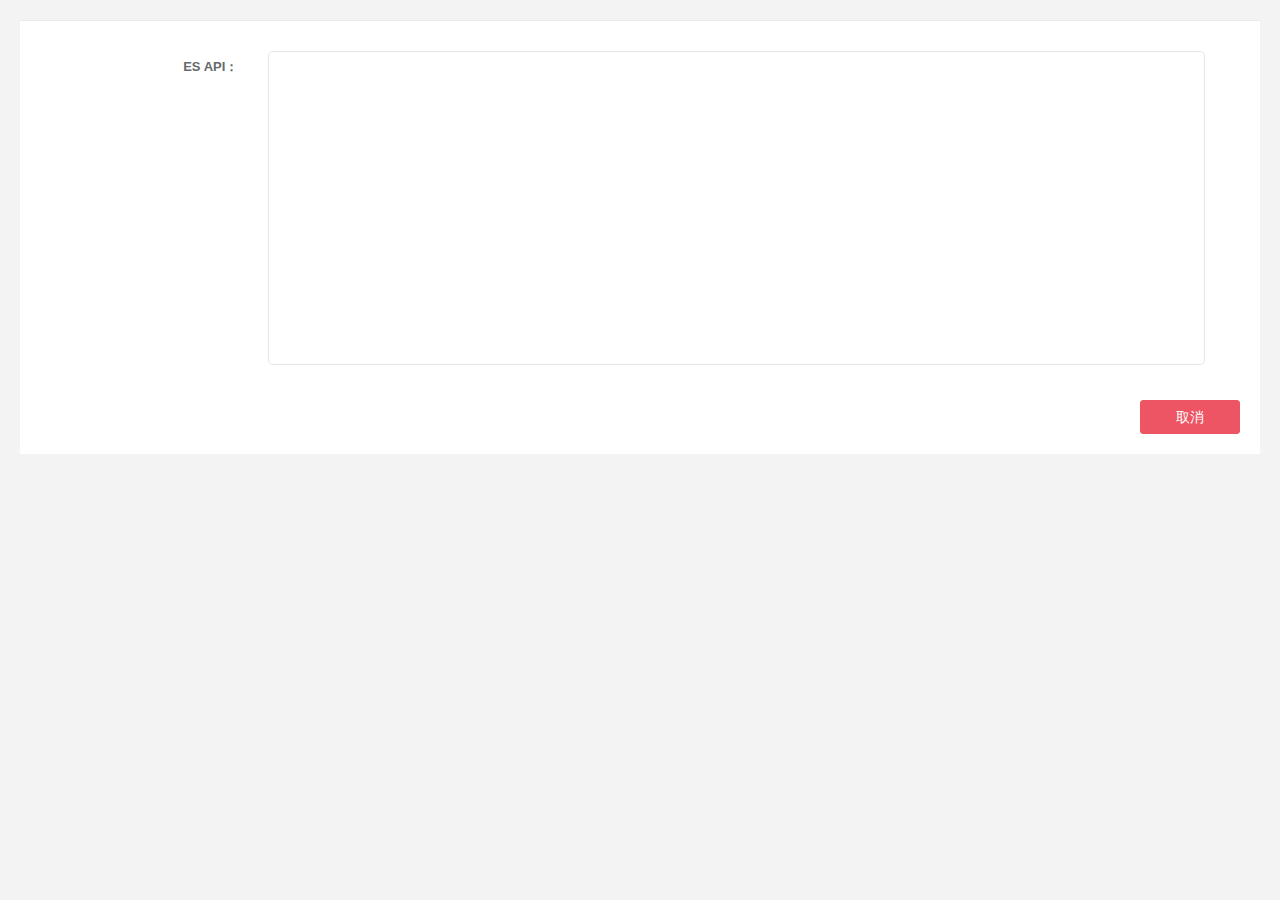
<file: contrast.html>
<!DOCTYPE html>
<html>

<head>

    <meta charset="utf-8">
    <meta name="viewport" content="width=device-width, initial-scale=1.0">


    <title>数据云</title>
    <meta name="keywords" content="数据云">
    <meta name="description" content="数据云">

    <link rel="shortcut icon" href="favicon.ico"> <link href="./css/bootstrap.min.css?v=3.3.6" rel="stylesheet">
    <link href="./css/font-awesome.min.css?v=4.4.0" rel="stylesheet">

    <link href="./css/animate.min.css" rel="stylesheet">
    <link href="./css/style.min.css?v=4.1.0" rel="stylesheet">
    <link href="./css/laypage.css?v=4.1.0" rel="stylesheet">
    <link href="./css/custom.css?v=4.1.0" rel="stylesheet">

</head>

<body class="gray-bg">
<div class="wrapper wrapper-content animated fadeInRight" style="height: auto;overflow:hidden">
    <div class="ibox-content" style="display: block;height: auto;overflow:hidden">
        <div class="col-sm-12 isShow" style=“height:100%”>
            <div class="ibox float-e-margins">
                <div class="ibox-content" style="border: none;">
                    <div class="form-horizontal">
                        <div class="form-group">
                            <label class="col-sm-2 control-label">ES API：</label>
                            <div class="col-sm-10">
                                <textarea name="textarea" id="ESAPI" class="form-control" cols="30" rows="15" disabled="true" style="background:#fff;border-radius:5px;resize:none;"></textarea>
                            </div>
                        </div>
                    </div>
                </div>
            </div>
        </div>
        <div class="col-sm-12 isHidden" style=“height:100%”>
            <div class="ibox float-e-margins">
                <div class="ibox-content" style="border: none;">
                    <div class="form-horizontal">
                        <div class="form-group">
                            <label class="col-sm-2 control-label">MySQL结构：</label>
                            <div class="col-sm-10">
                                <textarea name="textarea" class="form-control" cols="30" rows="8" disabled="true" style="background:#fff;border-radius:5px;resize:none;">123</textarea>
                            </div>
                        </div>
                    </div>
                    <div class="form-horizontal">
                        <div class="form-group">
                            <label class="col-sm-2 control-label">SQL语言：</label>
                            <div class="col-sm-10">
                                <textarea name="textarea" class="form-control" cols="30" rows="8" disabled="true" style="background:#fff;border-radius:5px;resize:none;">123</textarea>
                            </div>
                        </div>
                    </div>
                </div>
            </div>
        </div>
        <div class="row">
        <div class="col-sm-12">
            <button type="button" class="btn btn-danger" style="width:100px;float:right;" id="close">取消</button>
        </div>
    </div>
    </div>
</div>
<script src="./js/jquery.min.js?v=2.1.4"></script>
<script src="./js/bootstrap.min.js?v=3.3.6"></script>
<script src="./js/laypage.js?v=1.0.0"></script>
<script src="./js/icheck.min.js?v=1.0.0"></script>
<script type="text/javascript" src="./js/contabs.min.js"></script>
<script type="text/javascript" src="./js/lib/layer/layer.js"></script>
<script type="text/javascript">
    //关闭弹窗
    $('#close').bind('click',function(){
        window.parent.closeContrast();
        $('.gray-bg', parent.document).removeAttr("datas-id");
    });
    //判断显示那个内容
    var datasID=$('.gray-bg', parent.document).attr("datas-id");
    if(datasID=="contrast11"||datasID=="contrast22"||datasID=="contrast33"){
        $(".isHidden").css({display:"block"});
        $(".isShow").css({display:"none"});
    }else{
        $(".isHidden").css({display:"none"});
        $(".isShow").css({display:"block"});
    }
    //判断打开的是哪个弹框
    if(datasID=='contrast1'){
        esShow1('');
    }else if(datasID=='contrast2'){
        //业务查询--es
        $("#ESAPI").text($('#ESProcess', parent.document).text());
    }else if(datasID=='contrast3'){
        esShow3('');
    }else if(datasID=='contrast11'){
        SQLShow1('');
    }else if(datasID=='contrast22'){
        SQLShow2('');
    }else if(datasID=='contrast33'){
        SQLShow3('');
    }
    //实时统计--es
    function esShow1(url){
        var index = layer.load(2, {shade: false});
        $.ajax({
            type:'POST',
            url:url,
            dataType:'json',
            contentType:"application/json; charset=utf-8",
            success:function(data){
                if(data.success){

                    function layerLoad(){layer.close(index);}
                    setTimeout(layerLoad,1000);
                }else{

                }
            },
            error:function(data){
                layer.msg(''+data.errorMessage+":"+data.errorCode+"\n"+data.errorName, {
                    offset: 't',
                    anim: 0
                });
                function layerLoad(){layer.close(index);}
                setTimeout(layerLoad,1000);
            }
        });
    }
    //业务操作--es
    function esShow3(url){
        var index = layer.load(2, {shade: false});
        $.ajax({
            type:'POST',
            url:url,
            dataType:'json',
            contentType:"application/json; charset=utf-8",
            success:function(data){
                if(data.success){

                    function layerLoad(){layer.close(index);}
                    setTimeout(layerLoad,1000);
                }else{

                }
            },
            error:function(data){
                layer.msg(''+data.errorMessage+":"+data.errorCode+"\n"+data.errorName, {
                    offset: 't',
                    anim: 0
                });
                function layerLoad(){layer.close(index);}
                setTimeout(layerLoad,1000);
            }
        });
    }
    //实时统计--mysql
    function SQLShow1(url){
        var index = layer.load(2, {shade: false});
        $.ajax({
            type:'POST',
            url:url,
            dataType:'json',
            contentType:"application/json; charset=utf-8",
            success:function(data){
                if(data.success){

                    function layerLoad(){layer.close(index);}
                    setTimeout(layerLoad,1000);
                }else{

                }
            },
            error:function(data){
                layer.msg(''+data.errorMessage+":"+data.errorCode+"\n"+data.errorName, {
                    offset: 't',
                    anim: 0
                });
                function layerLoad(){layer.close(index);}
                setTimeout(layerLoad,1000);
            }
        });
    }
    //业务查询--mysql
    function SQLShow2(url){
        var index = layer.load(2, {shade: false});
        $.ajax({
            type:'POST',
            url:url,
            dataType:'json',
            contentType:"application/json; charset=utf-8",
            success:function(data){
                if(data.success){

                    function layerLoad(){layer.close(index);}
                    setTimeout(layerLoad,1000);
                }else{

                }
            },
            error:function(data){
                layer.msg(''+data.errorMessage+":"+data.errorCode+"\n"+data.errorName, {
                    offset: 't',
                    anim: 0
                });
                function layerLoad(){layer.close(index);}
                setTimeout(layerLoad,1000);
            }
        });
    }
    //业务操作--mysql
    function SQLShow3(url){
        var index = layer.load(2, {shade: false});
        $.ajax({
            type:'POST',
            url:url,
            dataType:'json',
            contentType:"application/json; charset=utf-8",
            success:function(data){
                if(data.success){

                    function layerLoad(){layer.close(index);}
                    setTimeout(layerLoad,1000);
                }else{

                }
            },
            error:function(data){
                layer.msg(''+data.errorMessage+":"+data.errorCode+"\n"+data.errorName, {
                    offset: 't',
                    anim: 0
                });
                function layerLoad(){layer.close(index);}
                setTimeout(layerLoad,1000);
            }
        });
    }
</script>
</body>
</html>
</file>
<file: css/laypage.css>
/*!
 laypage默认样式
*/.laypage_main a,.laypage_main input,.laypage_main span{height:26px;line-height:26px}.laypage_main button,.laypage_main input,.laypageskin_default a{border:1px solid #ccc;background-color:#fff}.laypage_main{font-size:0;clear:both;color:#666}.laypage_main *{display:inline-block;vertical-align:top;font-size:12px}.laypage_main a{text-decoration:none;color:#666}.laypage_main a,.laypage_main span{margin:0 3px 6px;padding:0 10px}.laypage_main input{width:40px;margin:0 5px;padding:0 5px}.laypage_main button{height:28px;line-height:28px;margin-left:5px;padding:0 10px;color:#666}.laypageskin_default span{height:28px;line-height:28px;color:#999}.laypageskin_default .laypage_curr{font-weight:700;color:#666}.laypageskin_molv a,.laypageskin_molv span{padding:0 12px;border-radius:2px}.laypageskin_molv a{background-color:#f1eff0}.laypageskin_molv .laypage_curr{background-color:#00AA91;color:#fff}.laypageskin_molv input{height:24px;line-height:24px}.laypageskin_molv button{height:26px;line-height:26px}.laypageskin_yahei{color:#333}.laypageskin_yahei a,.laypageskin_yahei span{padding:0 13px;border-radius:2px;color:#333}.laypageskin_yahei .laypage_curr{background-color:#333;color:#fff}.laypageskin_flow{text-align:center}.laypageskin_flow .page_nomore{color:#999}
</file>
<file: css/custom.css>
/* iCheck plugin Square skin, green
----------------------------------- */
.icheckbox_square-green,
.iradio_square-green {
    display: inline-block;
    *display: inline;
    vertical-align: middle;
    margin: 0;
    padding: 0;
    width: 22px;
    height: 22px;
    background: url(./img/green.png) no-repeat;
    border: none;
    cursor: pointer;
}

.icheckbox_square-green {
    background-position: 0 0;
}
.icheckbox_square-green.hover {
    background-position: -24px 0;
}
.icheckbox_square-green.checked {
    background-position: -48px 0;
}
.icheckbox_square-green.disabled {
    background-position: -72px 0;
    cursor: default;
}
.icheckbox_square-green.checked.disabled {
    background-position: -96px 0;
}

.iradio_square-green {
    background-position: -120px 0;
}
.iradio_square-green.hover {
    background-position: -144px 0;
}
.iradio_square-green.checked {
    background-position: -168px 0;
}
.iradio_square-green.disabled {
    background-position: -192px 0;
    cursor: default;
}
.iradio_square-green.checked.disabled {
    background-position: -216px 0;
}

/* HiDPI support */
@media (-o-min-device-pixel-ratio: 5/4), (-webkit-min-device-pixel-ratio: 1.25), (min-resolution: 120dpi) {
    .icheckbox_square-green,
    .iradio_square-green {
        background-image: url(green@2x.png);
        -webkit-background-size: 240px 24px;
        background-size: 240px 24px;
    }
}
</file>
<file: css/style.min.css>
h1,h2,h3,h4,h5,h6{font-weight:100}
h1{font-size:30px}
h2{font-size:24px}
h3{font-size:16px}
h4{font-size:14px}
h5{font-size:12px}
h6{font-size:10px}
h3,h4,h5{margin-top:5px;font-weight:600}
a:focus{outline:0}
.nav>li>a{color:#a7b1c2;font-weight:600;padding:14px 20px 14px 25px}
.nav li>a{display:block}
.nav.navbar-right>li>a{color:#999c9e}
.nav>li.active>a{color:#fff}
.navbar-default .nav>li>a:focus,.navbar-default .nav>li>a:hover{background-color:#293846;color:#fff}

.navbar-default .nav>li>a.active{background:#293846;}
.nav .open>a,.nav .open>a:focus,.nav .open>a:hover{background:#fff}
.nav>li>a i{margin-right:6px}
.navbar{border:0}
.navbar-default{background-color:transparent;border-color:#2f4050;position:relative}
.navbar-top-links li{display:inline-block}
.navbar-top-links li:last-child{margin-right:30px}


body.body-small .navbar-top-links li:last-child{margin-right:10px}
.navbar-top-links li a{padding:20px 10px;min-height:50px}
.dropdown-menu{border:medium none;display:none;float:left;font-size:12px;left:0;list-style:none outside none;padding:0;position:absolute;text-shadow:none;top:100%;z-index:1000;border-radius:0;box-shadow:0 0 3px rgba(86,96,117,.3)}
.dropdown-menu>li>a{border-radius:3px;color:inherit;line-height:25px;margin:4px;text-align:left;font-weight:400}
.dropdown-menu>li>a.font-bold{font-weight:600}
.navbar-top-links .dropdown-menu li{display:block}
.navbar-top-links .dropdown-menu li:last-child{margin-right:0}
.navbar-top-links .dropdown-menu li a{padding:3px 20px;min-height:0}
.navbar-top-links .dropdown-menu li a div{white-space:normal}
.navbar-top-links .dropdown-alerts,.navbar-top-links .dropdown-messages,.navbar-top-links .dropdown-tasks{width:310px;min-width:0}
.navbar-top-links .dropdown-messages{margin-left:5px}
.navbar-top-links .dropdown-tasks{margin-left:-59px}
.navbar-top-links .dropdown-alerts{margin-left:-123px}
.navbar-top-links .dropdown-user{right:0;left:auto}
.dropdown-alerts,.dropdown-messages{padding:10px}
.dropdown-alerts li a,.dropdown-messages li a{font-size:12px}
.dropdown-alerts li em,.dropdown-messages li em{font-size:10px}
.nav.navbar-top-links .dropdown-alerts a{font-size:12px}
.nav-header{padding:33px 25px;background:url(patterns/header-profile.png) no-repeat}
.nav>li.active{border-left:4px solid #19aa8d;background:#293846}
.nav.nav-second-level>li.active{border:none}
.nav.nav-second-level.collapse[style]{height:auto!important}
.nav-header a{color:#DFE4ED}
.nav-header .text-muted{color:#8095a8}
.minimalize-styl-2{padding:4px 12px;margin:14px 5px 5px 20px;font-size:14px;float:left}
.navbar-form-custom{float:left;height:50px;padding:0;width:200px;display:inline-table}
.navbar-form-custom .form-group{margin-bottom:0}.nav.navbar-top-links a{font-size:14px}
.navbar-form-custom .form-control{background:none repeat scroll 0 0 rgba(0,0,0,0);border:medium none;font-size:14px;height:60px;margin:0;z-index:2000}
.count-info .label{line-height:12px;padding:1px 5px;position:absolute;right:6px;top:12px}
.arrow{float:right;margin-top:2px}
.fa.arrow:before{content:"\f104"}
.active>a>.fa.arrow:before{content:"\f107"}
.nav-second-level li,.nav-third-level li{border-bottom:none!important}
.nav-second-level li a{padding:7px 15px 7px 10px;padding-left:52px}
.nav-third-level li a{padding-left:62px}.nav-second-level li:last-child{margin-bottom:10px}
.mini-navbar .nav li:focus>.nav-second-level,body:not(.fixed-sidebar):not(.canvas-menu).mini-navbar .nav li:hover>.nav-second-level{display:block;border-radius:0 2px 2px 0;min-width:140px;height:auto}
body.mini-navbar .navbar-default .nav>li>.nav-second-level li a{font-size:12px;border-radius:0 2px 2px 0}
.fixed-nav .slimScrollDiv #side-menu{padding-bottom:60px;position:relative}
.slimScrollDiv >*{overflow:hidden}
.mini-navbar .nav-second-level li a{padding:10px 10px 10px 15px}
.canvas-menu.mini-navbar .nav-second-level{background:#293846}
.mini-navbar li.active .nav-second-level{left:65px}
.navbar-default .special_link a{background:#1ab394;color:#fff}
.navbar-default .special_link a:hover{background:#17987e!important;color:#fff}
.navbar-default .special_link a span.label{background:#fff;color:#1ab394}
.navbar-default .landing_link a{background:#1cc09f;color:#fff}
.navbar-default .landing_link a:hover{background:#1ab394!important;color:#fff}
.navbar-default .landing_link a span.label{background:#fff;color:#1cc09f}
.logo-element{text-align:center;font-size:18px;font-weight:600;color:#fff;display:none;padding:18px 0}
.pace-done #page-wrapper,.pace-done .footer,.pace-done .nav-header,.pace-done .navbar-static-side,.pace-done li.active{-webkit-transition:all .5s;transition:all .5s}
.navbar-fixed-top{-webkit-transition-duration:.5s;transition-duration:.5s;z-index:2030}
.navbar-fixed-top,.navbar-static-top{background:#f3f3f4}
.fixed-nav #wrapper{padding-top:60px;box-sizing:border-box}
.fixed-nav .minimalize-styl-2{margin:14px 5px 5px 15px}
.body-small .navbar-fixed-top{margin-left:0}body.mini-navbar .navbar-static-side{width:70px}
body.mini-navbar .nav-label,body.mini-navbar .navbar-default .nav li a span,body.mini-navbar .profile-element{display:none}
body.canvas-menu .profile-element{display:block}body:not(.fixed-sidebar):not(.canvas-menu).mini-navbar .nav-second-level{display:none}
body.mini-navbar .navbar-default .nav>li>a{font-size:16px}
body.mini-navbar .logo-element{display:block}body.canvas-menu .logo-element{display:none}
body.mini-navbar .nav-header{padding:0;background-color:#1ab394}
body.canvas-menu .nav-header{padding:33px 25px}body.mini-navbar #page-wrapper{margin:0 0 0 70px}
body.canvas-menu.mini-navbar #page-wrapper,body.canvas-menu.mini-navbar .footer{margin:0}
body.canvas-menu .navbar-static-side,body.fixed-sidebar .navbar-static-side{position:fixed;width:220px;z-index:2001;height:100%}
body.fixed-sidebar.mini-navbar .navbar-static-side{width:70px}
body.body-small.fixed-sidebar.mini-navbar #page-wrapper,body.fixed-sidebar.mini-navbar #page-wrapper{margin:0 0 0 70px}
body.body-small.fixed-sidebar.mini-navbar .navbar-static-side{width:70px}.fixed-sidebar.mini-navbar .nav li> .nav-second-level{display:none}
.fixed-sidebar.mini-navbar .nav li.active{border-left-width:0}.canvas-menu.mini-navbar .nav li:hover>.nav-second-level,.fixed-sidebar.mini-navbar .nav li:hover>.nav-second-level{position:absolute;left:70px;top:0;background-color:#2f4050;padding:10px 10px 0;font-size:12px;display:block;min-width:140px;border-radius:2px}
body.fixed-sidebar.mini-navbar .navbar-default .nav>li>.nav-second-level li a{font-size:12px;border-radius:3px}
body.canvas-menu.mini-navbar .navbar-default .nav>li>.nav-second-level li a{font-size:13px;border-radius:3px}
.canvas-menu.mini-navbar .nav-second-level li a,.fixed-sidebar.mini-navbar .nav-second-level li a{padding:10px 10px 10px 15px}
.canvas-menu.mini-navbar .nav-second-level,.fixed-sidebar.mini-navbar .nav-second-level{position:relative;padding:0;font-size:13px}
.canvas-menu.mini-navbar li.active .nav-second-level,.fixed-sidebar.mini-navbar li.active .nav-second-level{left:0}
body.canvas-menu nav.navbar-static-side{z-index:2001;background:#2f4050;height:100%;position:fixed;display:none}
body.canvas-menu.mini-navbar nav.navbar-static-side{display:block;width:70px}
.top-navigation #page-wrapper{margin-left:0}
.top-navigation .navbar-nav .dropdown-menu>.active>a{background:#fff;color:#1ab394;font-weight:700}
.white-bg .navbar-fixed-top,.white-bg .navbar-static-top{background:#fff}
.top-navigation .navbar{margin-bottom:0}
.top-navigation .nav>li>a{padding:15px 20px;color:#676a6c}
.top-navigation .nav>li a:focus,.top-navigation .nav>li a:hover{background:#fff;color:#1ab394}
.top-navigation .nav>li.active{background:#fff;border:none}
.top-navigation .nav>li.active>a{color:#1ab394}
.top-navigation .navbar-right{padding-right:10px}
.top-navigation .navbar-nav .dropdown-menu{box-shadow:none;border:1px solid #e7eaec}
.top-navigation .dropdown-menu>li>a{margin:0;padding:7px 20px}.navbar .dropdown-menu{margin-top:0}.top-navigation .navbar-brand{background:#1ab394;color:#fff;padding:15px 25px}
.top-navigation .navbar-top-links li:last-child{margin-right:0}
.body-small.fixed-sidebar.mini-navbar .top-navigation #page-wrapper,.canvas-menu #page-wrapper,.mini-navbar .top-navigation #page-wrapper,.top-navigation.body-small.fixed-sidebar.mini-navbar #page-wrapper,.top-navigation.mini-navbar #page-wrapper{margin:0}
.fixed-nav #wrapper.top-navigation,.top-navigation.fixed-nav #wrapper{margin-top:50px}
.top-navigation .footer.fixed{margin-left:0!important}
.top-navigation .wrapper.wrapper-content{padding:40px}.body-small .top-navigation .wrapper.wrapper-content,.top-navigation.body-small .wrapper.wrapper-content{padding:40px 0}
.navbar-toggle{color:#fff;padding:6px 12px;font-size:14px}
.top-navigation .navbar-nav .open .dropdown-menu .dropdown-header,.top-navigation .navbar-nav .open .dropdown-menu>li>a{padding:10px 15px 10px 20px}
@media (max-width:768px){.top-navigation .navbar-header{display:block;float:none}}
.menu-visible-lg,.menu-visible-md{display:none!important}
@media (min-width:1200px){
	.menu-visible-lg{display:block!important}
}
@media (min-width:992px){
	.menu-visible-md{display:block!important}
}
@media (max-width:767px){
	.menu-visible-lg,.menu-visible-md{display:block!important}
}
.btn{border-radius:3px}
.float-e-margins .btn{margin-bottom:5px}
.btn-w-m{min-width:120px}.btn-primary.btn-outline{color:#1ab394}
.btn-success.btn-outline{color:#1c84c6}
.btn-info.btn-outline{color:#23c6c8}
.btn-warning.btn-outline{color:#f8ac59}
.btn-danger.btn-outline{color:#ed5565}
.btn-danger.btn-outline:hover,.btn-info.btn-outline:hover,.btn-primary.btn-outline:hover,.btn-success.btn-outline:hover,.btn-warning.btn-outline:hover{color:#fff}
.btn-primary{background-color:#1ab394;border-color:#1ab394;color:#FFF}
.btn-primary.active,.btn-primary:active,.btn-primary:focus,.btn-primary:hover,.open .dropdown-toggle.btn-primary{background-color:#18a689;border-color:#18a689;color:#FFF}
.btn-primary.active,.btn-primary:active,.open .dropdown-toggle.btn-primary{background-image:none}
.btn-primary.active[disabled],.btn-primary.disabled,.btn-primary.disabled.active,.btn-primary.disabled:active,.btn-primary.disabled:focus,.btn-primary.disabled:hover,.btn-primary[disabled],.btn-primary[disabled]:active,.btn-primary[disabled]:focus,.btn-primary[disabled]:hover,fieldset[disabled] .btn-primary,fieldset[disabled] .btn-primary.active,fieldset[disabled] .btn-primary:active,fieldset[disabled] .btn-primary:focus,fieldset[disabled] .btn-primary:hover{background-color:#1dc5a3;border-color:#1dc5a3}
.btn-success{background-color:#1c84c6;border-color:#1c84c6;color:#FFF}
.btn-success.active,.btn-success:active,.btn-success:focus,.btn-success:hover,.open .dropdown-toggle.btn-success{background-color:#1a7bb9;border-color:#1a7bb9;color:#FFF}
.btn-success.active,.btn-success:active,.open .dropdown-toggle.btn-success{background-image:none}
.btn-success.active[disabled],.btn-success.disabled,.btn-success.disabled.active,.btn-success.disabled:active,.btn-success.disabled:focus,.btn-success.disabled:hover,.btn-success[disabled],.btn-success[disabled]:active,.btn-success[disabled]:focus,.btn-success[disabled]:hover,fieldset[disabled] .btn-success,fieldset[disabled] .btn-success.active,fieldset[disabled] .btn-success:active,fieldset[disabled] .btn-success:focus,fieldset[disabled] .btn-success:hover{background-color:#1f90d8;border-color:#1f90d8}
.btn-info{background-color:#23c6c8;border-color:#23c6c8;color:#FFF}
.btn-info.active,.btn-info:active,.btn-info:focus,.btn-info:hover,.open .dropdown-toggle.btn-info{background-color:#21b9bb;border-color:#21b9bb;color:#FFF}
.btn-info.active,.btn-info:active,.open .dropdown-toggle.btn-info{background-image:none}.btn-info.active[disabled],.btn-info.disabled,.btn-info.disabled.active,.btn-info.disabled:active,.btn-info.disabled:focus,.btn-info.disabled:hover,.btn-info[disabled],.btn-info[disabled]:active,.btn-info[disabled]:focus,.btn-info[disabled]:hover,fieldset[disabled] .btn-info,fieldset[disabled] .btn-info.active,fieldset[disabled] .btn-info:active,fieldset[disabled] .btn-info:focus,fieldset[disabled] .btn-info:hover{background-color:#26d7d9;border-color:#26d7d9}
.btn-default{background-color:#c2c2c2;border-color:#c2c2c2;color:#FFF}
.btn-default.active,.btn-default:active,.btn-default:focus,.btn-default:hover,.open .dropdown-toggle.btn-default{background-color:#bababa;border-color:#bababa;color:#FFF}
.btn-default.active,.btn-default:active,.open .dropdown-toggle.btn-default{background-image:none}.btn-default.active[disabled],.btn-default.disabled,.btn-default.disabled.active,.btn-default.disabled:active,.btn-default.disabled:focus,.btn-default.disabled:hover,.btn-default[disabled],.btn-default[disabled]:active,.btn-default[disabled]:focus,.btn-default[disabled]:hover,fieldset[disabled] .btn-default,fieldset[disabled] .btn-default.active,fieldset[disabled] .btn-default:active,fieldset[disabled] .btn-default:focus,fieldset[disabled] .btn-default:hover{background-color:#ccc;border-color:#ccc}
.btn-warning{background-color:#f8ac59;border-color:#f8ac59;color:#FFF}
.btn-warning.active,.btn-warning:active,.btn-warning:focus,.btn-warning:hover,.open .dropdown-toggle.btn-warning{background-color:#f7a54a;border-color:#f7a54a;color:#FFF}
.btn-warning.active,.btn-warning:active,.open .dropdown-toggle.btn-warning{background-image:none}.btn-warning.active[disabled],.btn-warning.disabled,.btn-warning.disabled.active,.btn-warning.disabled:active,.btn-warning.disabled:focus,.btn-warning.disabled:hover,.btn-warning[disabled],.btn-warning[disabled]:active,.btn-warning[disabled]:focus,.btn-warning[disabled]:hover,fieldset[disabled] .btn-warning,fieldset[disabled] .btn-warning.active,fieldset[disabled] .btn-warning:active,fieldset[disabled] .btn-warning:focus,fieldset[disabled] .btn-warning:hover{background-color:#f9b66d;border-color:#f9b66d}
.btn-danger{background-color:#ed5565;border-color:#ed5565;color:#FFF}.btn-danger.active,.btn-danger:active,.btn-danger:focus,.btn-danger:hover,.open .dropdown-toggle.btn-danger{background-color:#ec4758;border-color:#ec4758;color:#FFF}.btn-danger.active,.btn-danger:active,.open .dropdown-toggle.btn-danger{background-image:none}.btn-danger.active[disabled],.btn-danger.disabled,.btn-danger.disabled.active,.btn-danger.disabled:active,.btn-danger.disabled:focus,.btn-danger.disabled:hover,.btn-danger[disabled],.btn-danger[disabled]:active,.btn-danger[disabled]:focus,.btn-danger[disabled]:hover,fieldset[disabled] .btn-danger,fieldset[disabled] .btn-danger.active,fieldset[disabled] .btn-danger:active,fieldset[disabled] .btn-danger:focus,fieldset[disabled] .btn-danger:hover{background-color:#ef6776;border-color:#ef6776}.btn-link{color:inherit}
.btn-link.active,.btn-link:active,.btn-link:focus,.btn-link:hover,.open .dropdown-toggle.btn-link{color:#1ab394;text-decoration:none}
.btn-link.active,.btn-link:active,.open .dropdown-toggle.btn-link{background-image:none}
.btn-link.active[disabled],.btn-link.disabled,.btn-link.disabled.active,.btn-link.disabled:active,.btn-link.disabled:focus,.btn-link.disabled:hover,.btn-link[disabled],.btn-link[disabled]:active,.btn-link[disabled]:focus,.btn-link[disabled]:hover,fieldset[disabled] .btn-link,fieldset[disabled] .btn-link.active,fieldset[disabled] .btn-link:active,fieldset[disabled] .btn-link:focus,fieldset[disabled] .btn-link:hover{color:#cacaca}.btn-white{color:inherit;background:#fff;border:1px solid #e7eaec}.btn-white.active,.btn-white:active,.btn-white:focus,.btn-white:hover,.open .dropdown-toggle.btn-white{color:inherit;border:1px solid #d2d2d2}.btn-white.active,.btn-white:active{box-shadow:0 2px 5px rgba(0,0,0,.15)inset}
.btn-white.active,.btn-white:active,.open .dropdown-toggle.btn-white{background-image:none}.btn-white.active[disabled],.btn-white.disabled,.btn-white.disabled.active,.btn-white.disabled:active,.btn-white.disabled:focus,.btn-white.disabled:hover,.btn-white[disabled],.btn-white[disabled]:active,.btn-white[disabled]:focus,.btn-white[disabled]:hover,fieldset[disabled] .btn-white,fieldset[disabled] .btn-white.active,fieldset[disabled] .btn-white:active,fieldset[disabled] .btn-white:focus,fieldset[disabled] .btn-white:hover{color:#cacaca}.form-control,.form-control:focus,.has-error .form-control:focus,.has-success .form-control:focus,.has-warning .form-control:focus,.navbar-collapse,.navbar-form,.navbar-form-custom .form-control:focus,.navbar-form-custom .form-control:hover,.open .btn.dropdown-toggle,.panel,.popover,.progress,.progress-bar{box-shadow:none}
.btn-outline{color:inherit;background-color:transparent;-webkit-transition:all .5s;transition:all .5s}
.btn-rounded{border-radius:50px}
.btn-large-dim{width:90px;height:90px;font-size:42px}
button.dim{display:inline-block;color:#fff;text-decoration:none;text-transform:uppercase;text-align:center;padding-top:6px;margin-right:10px;position:relative;cursor:pointer;border-radius:5px;font-weight:600;margin-bottom:20px!important}
button.dim:active{top:3px}
button.btn-primary.dim{box-shadow:inset 0 0 0 #16987e,0 5px 0 0 #16987e,0 10px 5px #999}
button.btn-primary.dim:active{box-shadow:inset 0 0 0 #16987e,0 2px 0 0 #16987e,0 5px 3px #999}
button.btn-default.dim{box-shadow:inset 0 0 0 #b3b3b3,0 5px 0 0 #b3b3b3,0 10px 5px #999}
button.btn-default.dim:active{box-shadow:inset 0 0 0 #b3b3b3,0 2px 0 0 #b3b3b3,0 5px 3px #999}
button.btn-warning.dim{box-shadow:inset 0 0 0 #f79d3c,0 5px 0 0 #f79d3c,0 10px 5px #999}
button.btn-warning.dim:active{box-shadow:inset 0 0 0 #f79d3c,0 2px 0 0 #f79d3c,0 5px 3px #999}
button.btn-info.dim{box-shadow:inset 0 0 0 #1eacae,0 5px 0 0 #1eacae,0 10px 5px #999}
button.btn-info.dim:active{box-shadow:inset 0 0 0 #1eacae,0 2px 0 0 #1eacae,0 5px 3px #999}
button.btn-success.dim{box-shadow:inset 0 0 0 #1872ab,0 5px 0 0 #1872ab,0 10px 5px #999}
button.btn-success.dim:active{box-shadow:inset 0 0 0 #1872ab,0 2px 0 0 #1872ab,0 5px 3px #999}
button.btn-danger.dim{box-shadow:inset 0 0 0 #ea394c,0 5px 0 0 #ea394c,0 10px 5px #999}
button.btn-danger.dim:active{box-shadow:inset 0 0 0 #ea394c,0 2px 0 0 #ea394c,0 5px 3px #999}
button.dim:before{font-size:50px;line-height:1em;font-weight:400;color:#fff;display:block;padding-top:10px}
button.dim:active:before{top:7px;font-size:50px}
.label{background-color:#d1dade;color:#5e5e5e;font-size:10px;font-weight:600;padding:3px 8px;text-shadow:none}
.badge{background-color:#d1dade;color:#5e5e5e;font-size:11px;font-weight:600;padding-bottom:4px;padding-left:6px;padding-right:6px;text-shadow:none}
.badge-primary,.label-primary{background-color:#1ab394;color:#FFF}
.badge-success,.label-success{background-color:#1c84c6;color:#FFF}
.badge-warning,.label-warning{background-color:#f8ac59;color:#FFF}
.badge-warning-light,.label-warning-light{background-color:#f8ac59;color:#fff}
.badge-danger,.label-danger{background-color:#ed5565;color:#FFF}
.badge-info,.label-info{background-color:#23c6c8;color:#FFF}
.badge-inverse,.label-inverse{background-color:#262626;color:#FFF}
.badge-white,.label-white{background-color:#FFF;color:#5E5E5E}
.badge-disable,.label-white{background-color:#2A2E36;color:#8B91A0}
.chosen-container-single .chosen-single{background:#fff;box-shadow:none;-moz-box-sizing:border-box;background-color:#FFF;border:1px solid #CBD5DD;border-radius:2px;cursor:text;height:auto!important;margin:0;min-height:30px;overflow:hidden;padding:4px 12px;position:relative;width:100%}
.chosen-container-multi .chosen-choices li.search-choice{background:#f1f1f1;border:1px solid #ededed;border-radius:2px;box-shadow:none;color:#333;cursor:default;line-height:13px;margin:3px 0 3px 5px;padding:3px 20px 3px 5px;position:relative}
.pagination>.active>a,.pagination>.active>a:focus,.pagination>.active>a:hover,.pagination>.active>span,.pagination>.active>span:focus,.pagination>.active>span:hover{background-color:#f4f4f4;border-color:#DDD;color:inherit;cursor:default;z-index:2}
.pagination>li>a,.pagination>li>span{background-color:#FFF;border:1px solid #DDD;color:inherit;float:left;line-height:1.42857;margin-left:-1px;padding:4px 10px;position:relative;text-decoration:none}
.tooltip-inner{background-color:#2F4050}
.tooltip.top .tooltip-arrow{border-top-color:#2F4050}
.tooltip.right .tooltip-arrow{border-right-color:#2F4050}
.tooltip.bottom .tooltip-arrow{border-bottom-color:#2F4050}
.tooltip.left .tooltip-arrow{border-left-color:#2F4050}
.easypiechart{position:relative;text-align:center}
.easypiechart .h2{margin-left:10px;margin-top:10px;display:inline-block}
.easypiechart canvas{top:0;left:0}
.easypiechart .easypie-text{line-height:1;position:absolute;top:33px;width:100%;z-index:1}
.easypiechart img{margin-top:-4px}
.jqstooltip{box-sizing:content-box}
.fc-state-default{background-color:#fff;background-image:none;background-repeat:repeat-x;box-shadow:none;color:#333;text-shadow:none;border:1px solid}
.fc-button{color:inherit;border:1px solid #e7eaec;cursor:pointer;display:inline-block;height:1.9em;line-height:1.9em;overflow:hidden;padding:0 .6em;position:relative;white-space:nowrap}
.fc-state-active{background-color:#1ab394;border-color:#1ab394;color:#fff}
.fc-header-title h2{font-size:16px;font-weight:600;color:inherit}
.fc-content .fc-widget-content,.fc-content .fc-widget-header{border-color:#e7eaec;font-weight:400}
.fc-border-separate tbody{background-color:#F8F8F8}
.fc-state-highlight{background:none repeat scroll 0 0 #FCF8E3}
.external-event{padding:5px 10px;border-radius:2px;cursor:pointer;margin-bottom:5px}
.fc-ltr .fc-event-hori.fc-event-end,.fc-rtl .fc-event-hori.fc-event-start{border-radius:2px}
.fc-agenda .fc-event-time,.fc-event,.fc-event a{padding:4px 6px;background-color:#1ab394;border-color:#1ab394}
.fc-event-time,.fc-event-title{color:#717171;padding:0 1px}
.ui-calendar .fc-event-time,.ui-calendar .fc-event-title{color:#fff}
.chat-activity-list .chat-element{border-bottom:1px solid #e7eaec}
.chat-element:first-child{margin-top:0}.chat-element{padding-bottom:15px}
.chat-element,.chat-element .media{margin-top:15px}
.chat-element,.media-body{overflow:hidden}
.media-body{display:block;width:auto}
.chat-element>.pull-left{margin-right:10px}
.chat-element img.img-circle,.dropdown-messages-box img.img-circle{width:38px;height:38px}
.chat-element .well{border:1px solid #e7eaec;box-shadow:none;margin-top:10px;margin-bottom:5px;padding:10px 20px;font-size:11px;line-height:16px}
.chat-element .actions{margin-top:10px}
.chat-element .photos{margin:10px 0}.right.chat-element>.pull-right{margin-left:10px}
.chat-photo{max-height:180px;border-radius:4px;overflow:hidden;margin-right:10px;margin-bottom:10px}
.chat{margin:0;padding:0;list-style:none}
.chat li{margin-bottom:10px;padding-bottom:5px;border-bottom:1px dotted #B3A9A9}
.chat li.left .chat-body{margin-left:60px}
.chat li.right .chat-body{margin-right:60px}
.chat li .chat-body p{margin:0;color:#777}
.chat .glyphicon,.panel .slidedown .glyphicon{margin-right:5px}
.chat-panel .panel-body{height:350px;overflow-y:scroll}
a.list-group-item.active,a.list-group-item.active:focus,a.list-group-item.active:hover{background-color:#1ab394;border-color:#1ab394;color:#FFF;z-index:2}
.list-group-item-heading{margin-top:10px}
.list-group-item-text{margin:0 0 10px;color:inherit;font-size:12px;line-height:inherit}
.no-padding .list-group-item{border-left:none;border-right:none;border-bottom:none}
.no-padding .list-group-item:first-child{border-left:none;border-right:none;border-bottom:none;border-top:none}
.no-padding .list-group{margin-bottom:0}
.list-group-item{background-color:inherit;border:1px solid #e7eaec;display:block;margin-bottom:-1px;padding:10px 15px;position:relative}
.elements-list .list-group-item{border-left:none;border-right:none;padding:15px 25px}
.elements-list .list-group-item:first-child{border-left:none;border-right:none;border-top:none!important}
.elements-list .list-group{margin-bottom:0}
.elements-list a{color:inherit}
.elements-list .list-group-item.active,.elements-list .list-group-item:hover{background:#f3f3f4;color:inherit;border-color:#e7eaec;border-radius:0}
.elements-list li.active{-webkit-transition:none;transition:none}
.element-detail-box{padding:25px}.flot-chart{display:block;height:200px}.widget .flot-chart.dashboard-chart{display:block;height:120px;margin-top:40px}
.flot-chart.dashboard-chart{display:block;height:180px;margin-top:40px}
.flot-chart-content{width:100%;height:100%}
.flot-chart-pie-content{width:200px;height:200px;margin:auto}
.jqstooltip{position:absolute;display:block;left:0;top:0;visibility:hidden;background:#2b303a;background-color:rgba(43,48,58,.8);color:#fff;text-align:left;white-space:nowrap;z-index:10000;padding:5px;min-height:22px;border-radius:3px}
.jqsfield{color:#fff;text-align:left}.h-200{min-height:200px}
.legendLabel{padding-left:5px}.stat-list li:first-child{margin-top:0}
.stat-list{list-style:none;padding:0;margin:0}.stat-percent{float:right}
.stat-list li{margin-top:15px;position:relative}
table.dataTable thead .sorting,table.dataTable thead .sorting_asc:after,table.dataTable thead .sorting_asc_disabled,table.dataTable thead .sorting_desc,table.dataTable thead .sorting_desc_disabled{background:0 0}
table.dataTable thead .sorting_asc:after{float:right;font-family:fontawesome}
table.dataTable thead .sorting_desc:after{content:"\f0dd";float:right;font-family:fontawesome}
table.dataTable thead .sorting:after{content:"\f0dc";float:right;font-family:fontawesome;color:rgba(50,50,50,.5)}
.dataTables_wrapper{padding-bottom:30px}.img-circle{border-radius:50%}
.btn-circle{width:30px;height:30px;padding:6px 0;border-radius:15px;text-align:center;font-size:12px;line-height:1.428571429}
.btn-circle.btn-lg{width:50px;height:50px;padding:10px 16px;border-radius:25px;font-size:18px;line-height:1.33}
.btn-circle.btn-xl{width:70px;height:70px;padding:10px 16px;border-radius:35px;font-size:24px;line-height:1.33}
.show-grid [class^=col-]{padding-top:10px;padding-bottom:10px;border:1px solid #ddd;background-color:#eee!important}
.show-grid{margin:15px 0}.css-animation-box h1{font-size:44px}
.animation-efect-links a{padding:4px 6px;font-size:12px}
#animation_box{background-color:#f9f8f8;border-radius:16px;width:80%;margin:0 auto;padding-top:80px}
.animation-text-box{position:absolute;margin-top:40px;left:50%;margin-left:-100px;width:200px}
.animation-text-info{position:absolute;margin-top:-60px;left:50%;margin-left:-100px;width:200px;font-size:10px}
.animation-text-box h2{font-size:54px;font-weight:600;margin-bottom:5px}
.animation-text-box p{font-size:12px;text-transform:uppercase}
.pace{-webkit-pointer-events:none;pointer-events:none;-webkit-user-select:none;-moz-user-select:none;-ms-user-select:none;user-select:none}
.pace .pace-progress{background:#1ab394;position:fixed;z-index:2000;top:0;width:100%;height:2px}.pace-inactive{display:none}
.widget{border-radius:5px;padding:15px 20px;margin-bottom:10px;margin-top:10px}
.widget.style1 h2{font-size:30px}.widget h2,.widget h3{margin-top:5px;margin-bottom:0}
.widget-text-box{padding:20px;border:1px solid #e7eaec;background:#fff}
.widget-head-color-box{border-radius:5px 5px 0 0;margin-top:10px}
.widget .flot-chart{height:100px}
.vertical-align div{display:inline-block;vertical-align:middle}
.vertical-align h2,.vertical-align h3{margin:0}
.todo-list{list-style:none outside none;margin:0;padding:0;font-size:14px}
.todo-list.small-list{font-size:12px}
.todo-list.small-list>li{background:#f3f3f4;border-left:none;border-right:none;border-radius:4px;color:inherit;margin-bottom:2px;padding:6px 6px 6px 12px}
.todo-list.small-list .btn-group-xs>.btn,.todo-list.small-list .btn-xs{border-radius:5px;font-size:10px;line-height:1.5;padding:1px 2px 1px 5px}.todo-list>li{background:#f3f3f4;border-left:6px solid #e7eaec;border-right:6px solid #e7eaec;border-radius:4px;color:inherit;margin-bottom:2px;padding:10px}
.todo-list .handle{cursor:move;display:inline-block;font-size:16px;margin:0 5px}
.todo-list>li .label{font-size:9px;margin-left:10px}
.check-link{font-size:16px}
.todo-completed{text-decoration:line-through}
.geo-statistic h1{font-size:36px;margin-bottom:0}
.glyphicon.fa{font-family:FontAwesome}
.inline{display:inline-block!important}
.input-s-sm{width:120px}.input-s{width:200px}
.input-s-lg{width:250px}
.i-checks{padding-left:0}
.form-control,.single-line{background-color:#FFF;background-image:none;border:1px solid #e5e6e7;border-radius:1px;color:inherit;display:block;padding:6px 12px;-webkit-transition:border-color .15s ease-in-out 0s,box-shadow .15s ease-in-out 0s;transition:border-color .15s ease-in-out 0s,box-shadow .15s ease-in-out 0s;width:100%;font-size:14px}
.form-control:focus,.single-line:focus{border-color:#1ab394!important}
.has-success .form-control{border-color:#1ab394}
.has-warning .form-control{border-color:#f8ac59}
.has-error .form-control{border-color:#ed5565}
.has-success .control-label{color:#1ab394}
.has-warning .control-label{color:#f8ac59}
.has-error .control-label{color:#ed5565}
.input-group-addon{background-color:#fff;border:1px solid #E5E6E7;border-radius:1px;color:inherit;font-size:14px;font-weight:400;line-height:1;padding:6px 12px;text-align:center}
.spinner-buttons.input-group-btn .btn-xs{line-height:1.13}
.spinner-buttons.input-group-btn{width:20%}
.noUi-connect{background:none repeat scroll 0 0 #1ab394;box-shadow:none}
.slider_red .noUi-connect{background:none repeat scroll 0 0 #ed5565;box-shadow:none}
.ui-sortable .ibox-title{cursor:move}
.ui-sortable-placeholder{border:1px dashed #cecece!important;visibility:visible!important;background:#e7eaec}
.ibox.ui-sortable-placeholder{margin:0 0 23px!important}
.tabs-container .panel-body{background:#fff;border:1px solid #e7eaec;border-radius:2px;padding:20px;position:relative}
.tabs-container .nav-tabs>li.active>a,.tabs-container .nav-tabs>li.active>a:focus,.tabs-container .nav-tabs>li.active>a:hover{background-color:#fff}
.tabs-container .nav-tabs>li{float:left;margin-bottom:-1px}
.tabs-container .nav-tabs>li.active>a,.tabs-container .nav-tabs>li.active>a:focus,.tabs-container .nav-tabs>li.active>a:hover{border:1px solid #e7eaec;border-bottom-color:transparent}
.tabs-container .nav-tabs{border-bottom:1px solid #e7eaec}.tabs-container .tab-pane .panel-body{border-top:none}.tabs-container .tabs-left .tab-pane .panel-body,.tabs-container .tabs-right .tab-pane .panel-body{border-top:1px solid #e7eaec}
.tabs-container .nav-tabs>li a:hover{background:0 0;border-color:transparent}
.tabs-container .tabs-below>.nav-tabs,.tabs-container .tabs-left>.nav-tabs,.tabs-container .tabs-right>.nav-tabs{border-bottom:0}
.tabs-container .tabs-left .panel-body{position:static}.tabs-container .tabs-left>.nav-tabs,.tabs-container .tabs-right>.nav-tabs{width:20%}
.tabs-container .tabs-left .panel-body{width:80%;margin-left:20%}
.tabs-container .tabs-right .panel-body{width:80%;margin-right:20%}
.tabs-container .pill-content>.pill-pane,.tabs-container .tab-content>.tab-pane{display:none}
.tabs-container .pill-content>.active,.tabs-container .tab-content>.active{display:block}
.tabs-container .tabs-below>.nav-tabs{border-top:1px solid #e7eaec}
.tabs-container .tabs-below>.nav-tabs>li{margin-top:-1px;margin-bottom:0}
.tabs-container .tabs-below>.nav-tabs>li>a{border-radius:0 0 4px 4px}
.tabs-container .tabs-below>.nav-tabs>li>a:focus,.tabs-container .tabs-below>.nav-tabs>li>a:hover{border-top-color:#e7eaec;border-bottom-color:transparent}
.tabs-container .tabs-left>.nav-tabs>li,.tabs-container .tabs-right>.nav-tabs>li{float:none}
.tabs-container .tabs-left>.nav-tabs>li>a,.tabs-container .tabs-right>.nav-tabs>li>a{min-width:74px;margin-right:0;margin-bottom:3px}
.tabs-container .tabs-left>.nav-tabs{float:left;margin-right:19px}
.tabs-container .tabs-left>.nav-tabs>li>a{margin-right:-1px;border-radius:4px 0 0 4px}
.tabs-container .tabs-left>.nav-tabs .active>a,.tabs-container .tabs-left>.nav-tabs .active>a:focus,.tabs-container .tabs-left>.nav-tabs .active>a:hover{border-color:#e7eaec transparent #e7eaec #e7eaec;*border-right-color:#fff}
.tabs-container .tabs-right>.nav-tabs{float:right;margin-left:19px}
.tabs-container .tabs-right>.nav-tabs>li>a{margin-left:-1px;border-radius:0 4px 4px 0}
.tabs-container .tabs-right>.nav-tabs .active>a,.tabs-container .tabs-right>.nav-tabs .active>a:focus,.tabs-container .tabs-right>.nav-tabs .active>a:hover{border-color:#e7eaec #e7eaec #e7eaec transparent;*border-left-color:#fff;z-index:1}
.onoffswitch{position:relative;width:54px;-webkit-user-select:none;-moz-user-select:none;-ms-user-select:none}
.onoffswitch-checkbox{display:none}
.onoffswitch-label{display:block;overflow:hidden;cursor:pointer;border:2px solid #1AB394;border-radius:3px}
.onoffswitch-inner{display:block;width:200%;margin-left:-100%;-webkit-transition:margin .3s ease-in 0s;transition:margin .3s ease-in 0s}
.onoffswitch-inner:after,.onoffswitch-inner:before{display:block;float:left;width:50%;height:16px;padding:0;line-height:16px;font-size:10px;font-family:Trebuchet,Arial,sans-serif;font-weight:700;box-sizing:border-box}
.onoffswitch-inner:before{content:"ON";padding-left:7px;background-color:#1AB394;color:#FFF}
.onoffswitch-inner:after{content:"OFF";padding-right:7px;background-color:#FFF;color:#919191;text-align:right}
.onoffswitch-switch{display:block;width:18px;margin:0;background:#FFF;border:2px solid #1AB394;border-radius:3px;position:absolute;top:0;bottom:0;right:36px;-webkit-transition:all .3s ease-in 0s;transition:all .3s ease-in 0s}
.onoffswitch-checkbox:checked+.onoffswitch-label .onoffswitch-inner{margin-left:0}
.onoffswitch-checkbox:checked+.onoffswitch-label .onoffswitch-switch{right:0}
.dd{position:relative;display:block;margin:0;padding:0;list-style:none;font-size:13px;line-height:20px}
.dd-list{display:block;position:relative;margin:0;padding:0;list-style:none}
.dd-list .dd-list{padding-left:30px}.dd-collapsed .dd-list{display:none}
.dd-empty,.dd-item,.dd-placeholder{display:block;position:relative;margin:0;padding:0;min-height:20px;font-size:13px;line-height:20px}
.dd-handle{display:block;margin:5px 0;padding:5px 10px;color:#333;text-decoration:none;border:1px solid #e7eaec;background:#f5f5f5;border-radius:3px;box-sizing:border-box;-moz-box-sizing:border-box}
.dd-handle span{font-weight:700}
.dd-handle:hover{background:#f0f0f0;cursor:pointer;font-weight:700}
.dd-item>button{display:block;position:relative;cursor:pointer;float:left;width:25px;height:20px;margin:5px 0;padding:0;text-indent:100%;white-space:nowrap;overflow:hidden;border:0;background:0 0;font-size:12px;line-height:1;text-align:center;font-weight:700}
.dd-item>button:before{content:'+';display:block;position:absolute;width:100%;text-align:center;text-indent:0}
.dd-item>button[data-action=collapse]:before{content:'-'}
#nestable2 .dd-item>button{font-family:FontAwesome;height:34px;width:33px;color:#c1c1c1}
#nestable2 .dd-item>button:before{content:"\f067"}
#nestable2 .dd-item>button[data-action=collapse]:before{content:"\f068"}
.dd-empty,.dd-placeholder{margin:5px 0;padding:0;min-height:30px;background:#f2fbff;border:1px dashed #b6bcbf;box-sizing:border-box;-moz-box-sizing:border-box}
.dd-empty{border:1px dashed #bbb;min-height:100px;background-color:#e5e5e5;background-image:-webkit-linear-gradient(45deg,#fff 25%,transparent 25%,transparent 75%,#fff 75%,#fff),-webkit-linear-gradient(45deg,#fff 25%,transparent 25%,transparent 75%,#fff 75%,#fff);background-image:linear-gradient(45deg,#fff 25%,transparent 25%,transparent 75%,#fff 75%,#fff),linear-gradient(45deg,#fff 25%,transparent 25%,transparent 75%,#fff 75%,#fff);background-size:60px 60px;background-position:0 0,30px 30px}.dd-dragel{position:absolute;z-index:9999;pointer-events:none}.dd-dragel>.dd-item .dd-handle{margin-top:0}.dd-dragel .dd-handle{box-shadow:2px 4px 6px 0 rgba(0,0,0,.1)}
.nestable-lists{display:block;clear:both;padding:30px 0;width:100%;border:0;border-top:2px solid #ddd;border-bottom:2px solid #ddd}
#nestable-menu{padding:0;margin:10px 0 20px}
#nestable-output,#nestable2-output{width:100%;line-height:1.333333em;font-family:lucida grande,lucida sans unicode,helvetica,arial,sans-serif}
#nestable2 .dd-handle{color:inherit;border:1px dashed #e7eaec;background:#f3f3f4;padding:10px}
#nestable2 span.label{margin-right:10px}
#nestable-output,#nestable2-output{font-size:12px;padding:25px;box-sizing:border-box;-moz-box-sizing:border-box}
.CodeMirror{border:1px solid #eee;height:auto}
.CodeMirror-scroll{overflow-y:hidden;overflow-x:auto}
.google-map{height:300px}
label.error{color:#cc5965;display:inline-block;margin-left:5px}
.form-control.error{border:1px dotted #cc5965}
.gridStyle{border:1px solid #d4d4d4;width:100%;height:400px}
.gridStyle2{border:1px solid #d4d4d4;width:500px;height:300px}
.ngH eaderCell{border-right:none;border-bottom:1px solid #e7eaec}
.ngCell{border-right:none}.ngTopPanel{background:#F5F5F6}
.ngRow.even{background:#f9f9f9}.ngRow.selected{background:#EBF2F1}
.ngRow{border-bottom:1px solid #e7eaec}.ngCell{background-color:transparent}
.ngHeaderCell{border-right:none}#toast-container>.toast{background-image:none!important}
#toast-container>.toast:before{position:fixed;font-family:FontAwesome;font-size:24px;line-height:24px;float:left;color:#FFF;padding-right:.5em;margin:auto .5em auto -1.5em}
#toast-container>div{box-shadow:0 0 3px #999;opacity:.9;-ms-filter:alpha(opacity=90);filter:alpha(opacity=90)}
#toast-container >:hover{box-shadow:0 0 4px #999;opacity:1;-ms-filter:alpha(opacity=100);filter:alpha(opacity=100);cursor:pointer}
.toast,.toast-success{background-color:#1ab394}
.toast-error{background-color:#ed5565}
.toast-info{background-color:#23c6c8}
.toast-warning{background-color:#f8ac59}
.toast-top-full-width{margin-top:20px}
.toast-bottom-full-width{margin-bottom:20px}
.img-container,.img-preview{overflow:hidden;text-align:center;width:100%}
.img-preview-sm{height:130px;width:200px}
.forum-post-container .media{margin:10px;padding:20px 10px;border-bottom:1px solid #f1f1f1}
.forum-avatar{float:left;margin-right:20px;text-align:center;width:110px}
.forum-avatar .img-circle{height:48px;width:48px}
.author-info{color:#676a6c;font-size:11px;margin-top:5px;text-align:center}
.forum-post-info{padding:9px 12px 6px;background:#f9f9f9;border:1px solid #f1f1f1}
.media-body>.media{background:#f9f9f9;border-radius:3px;border:1px solid #f1f1f1}
.forum-post-container .media-body .photos{margin:10px 0}
.forum-photo{max-width:140px;border-radius:3px}
.media-body>.media .forum-avatar{width:70px;margin-right:10px}
.media-body>.media .forum-avatar .img-circle{height:38px;width:38px}
.mid-icon{font-size:66px}
.forum-item{margin:10px 0;padding:10px 0 20px;border-bottom:1px solid #f1f1f1}
.views-number{font-size:24px;line-height:18px;font-weight:400}
.forum-container,.forum-post-container{padding:30px!important}
.forum-item small{color:#999}
.forum-item .forum-sub-title{color:#999;margin-left:50px}
.forum-title{margin:15px 0}.forum-info{text-align:center}
.forum-desc{color:#999}
.forum-icon{float:left;width:30px;margin-right:20px;text-align:center}
a.forum-item-title{color:inherit;display:block;font-size:18px;font-weight:600}
a.forum-item-title:hover{color:inherit}
.forum-icon .fa{font-size:30px;margin-top:8px;color:#9b9b9b}
.forum-item.active .fa,.forum-item.active a.forum-item-title{color:#1ab394}
@media (max-width:992px){.forum-info{margin:15px 0 10px;display:none}.forum-desc{float:none!important}}
.vertical-container{width:90%;max-width:1170px;margin:0 auto}
.vertical-container::after{content:'';display:table;clear:both}
#vertical-timeline{position:relative;padding:0;margin-top:2em;margin-bottom:2em}
#vertical-timeline::before{content:'';position:absolute;top:0;left:18px;height:100%;width:4px;background:#f1f1f1}
.vertical-timeline-content .btn{float:right}#vertical-timeline.light-timeline:before{background:#e7eaec}
.dark-timeline .vertical-timeline-content:before{border-color:transparent #f5f5f5 transparent transparent}
.dark-timeline.center-orientation .vertical-timeline-content:before{border-color:transparent transparent transparent #f5f5f5}
.dark-timeline .vertical-timeline-block:nth-child(2n) .vertical-timeline-content:before,.dark-timeline.center-orientation .vertical-timeline-block:nth-child(2n) .vertical-timeline-content:before{border-color:transparent #f5f5f5 transparent transparent}
.dark-timeline .vertical-timeline-content,.dark-timeline.center-orientation .vertical-timeline-content{background:#f5f5f5}
@media only screen and (min-width:1170px){#vertical-timeline.center-orientation{margin-top:3em;margin-bottom:3em}#vertical-timeline.center-orientation:before{left:50%;margin-left:-2px}}
@media only screen and (max-width:1170px){.center-orientation.dark-timeline .vertical-timeline-content:before{border-color:transparent #f5f5f5 transparent transparent}}
.vertical-timeline-block{position:relative;margin:2em 0}
.vertical-timeline-block:after{content:"";display:table;clear:both}
.vertical-timeline-block:first-child{margin-top:0}
.vertical-timeline-block:last-child{margin-bottom:0}
@media only screen and (min-width:1170px){.center-orientation .vertical-timeline-block{margin:4em 0}.center-orientation .vertical-timeline-block:first-child{margin-top:0}.center-orientation .vertical-timeline-block:last-child{margin-bottom:0}}
.vertical-timeline-icon{position:absolute;top:0;left:0;width:40px;height:40px;border-radius:50%;font-size:16px;border:3px solid #f1f1f1;text-align:center}.vertical-timeline-icon i{display:block;width:24px;height:24px;position:relative;left:50%;top:50%;margin-left:-12px;margin-top:-9px}
@media only screen and (min-width:1170px){.center-orientation .vertical-timeline-icon{width:50px;height:50px;left:50%;margin-left:-25px;-webkit-transform:translateZ(0);-webkit-backface-visibility:hidden;font-size:19px}.center-orientation .vertical-timeline-icon i{margin-left:-12px;margin-top:-10px}.center-orientation .cssanimations .vertical-timeline-icon.is-hidden{visibility:hidden}}
.vertical-timeline-content{position:relative;margin-left:60px;background:#fff;border-radius:.25em;padding:1em}
.vertical-timeline-content:after{content:"";display:table;clear:both}
.vertical-timeline-content h2{font-weight:400;margin-top:4px}
.vertical-timeline-content p{margin:1em 0;line-height:1.6}
.vertical-timeline-content .vertical-date{float:left;font-weight:500}
.vertical-date small{color:#1ab394;font-weight:400}
.vertical-timeline-content::before{content:'';position:absolute;top:16px;right:100%;height:0;width:0;border:7px solid transparent;border-right:7px solid #fff}
@media only screen and (min-width:768px){.vertical-timeline-content h2{font-size:18px}.vertical-timeline-content p{font-size:13px}}
@media only screen and (min-width:1170px){.center-orientation .vertical-timeline-content{margin-left:0;padding:1.6em;width:45%}.center-orientation .vertical-timeline-content::before{top:24px;left:100%;border-color:transparent;border-left-color:#fff}.center-orientation .vertical-timeline-content .btn{float:left}.center-orientation .vertical-timeline-content .vertical-date{position:absolute;width:100%;left:122%;top:2px;font-size:14px}.center-orientation .vertical-timeline-block:nth-child(even) .vertical-timeline-content{float:right}.center-orientation .vertical-timeline-block:nth-child(even) .vertical-timeline-content::before{top:24px;left:auto;right:100%;border-color:transparent;border-right-color:#fff}.center-orientation .vertical-timeline-block:nth-child(even) .vertical-timeline-content .btn{float:right}.center-orientation .vertical-timeline-block:nth-child(even) .vertical-timeline-content .vertical-date{left:auto;right:122%;text-align:right}.center-orientation .cssanimations .vertical-timeline-content.is-hidden{visibility:hidden}}
.sidebard-panel{width:220px;background:#ebebed;padding:10px 20px;position:absolute;right:0}
.sidebard-panel .feed-element img.img-circle{width:32px;height:32px}
.media-body,.sidebard-panel .feed-element,.sidebard-panel p{font-size:12px}
.sidebard-panel .feed-element{margin-top:20px;padding-bottom:0}
.sidebard-panel .list-group{margin-bottom:10px}
.sidebard-panel .list-group .list-group-item{padding:5px 0;font-size:12px;border:0}
.sidebar-content .wrapper,.wrapper.sidebar-content{padding-right:240px!important}
#right-sidebar{background-color:#fff;border-left:1px solid #e7eaec;border-top:1px solid #e7eaec;overflow:hidden;position:fixed;top:60px;width:260px!important;z-index:1009;bottom:0;right:-260px}
#right-sidebar.sidebar-open{right:0}
#right-sidebar.sidebar-open.sidebar-top{top:0;border-top:none}
.sidebar-container ul.nav-tabs{border:none}
.sidebar-container ul.nav-tabs.navs-4 li{width:25%}
.sidebar-container ul.nav-tabs.navs-3 li{width:33.3333%}
.sidebar-container ul.nav-tabs.navs-2 li{width:50%}
.sidebar-container ul.nav-tabs li{border:none}
.sidebar-container ul.nav-tabs li a{border:none;padding:12px 10px;margin:0;border-radius:0;background:#2f4050;color:#fff;text-align:center;border-right:1px solid #334556}
.sidebar-container ul.nav-tabs li.active a{border:none;background:#f9f9f9;color:#676a6c;font-weight:700}
.sidebar-container .nav-tabs>li.active>a:focus,.sidebar-container .nav-tabs>li.active>a:hover{border:none}
.sidebar-container ul.sidebar-list{margin:0;padding:0}
.sidebar-container ul.sidebar-list li{border-bottom:1px solid #e7eaec;padding:15px 20px;list-style:none;font-size:12px}.sidebar-container .sidebar-message:nth-child(2n+2){background:#f9f9f9}
.sidebar-container ul.sidebar-list li a{text-decoration:none;color:inherit}.sidebar-container .sidebar-content{padding:15px 20px;font-size:12px}
.sidebar-container .sidebar-title{background:#f9f9f9;padding:20px;border-bottom:1px solid #e7eaec}
.sidebar-container .sidebar-title h3{margin-bottom:3px;padding-left:2px}
.sidebar-container .tab-content h4{margin-bottom:5px}
.sidebar-container .sidebar-message>a>.pull-left{margin-right:10px}
.sidebar-container .sidebar-message>a{text-decoration:none;color:inherit}
.sidebar-container .sidebar-message{padding:15px 20px}
.sidebar-container .sidebar-message .message-avatar{height:38px;width:38px;border-radius:50%}
.sidebar-container .setings-item{padding:15px 20px;border-bottom:1px solid #e7eaec}

body{font-family:"open sans","Helvetica Neue",Helvetica,Arial,sans-serif;font-size:13px;color:#676a6c;overflow-x:hidden}
body,body.full-height-layout #page-wrapper,body.full-height-layout #wrapper,html{height:100%;}
#page-wrapper{min-height:auto}
body.boxed-layout{background:url(patterns/shattered.png)}
body.boxed-layout #wrapper{background-color:#2f4050;max-width:1200px;margin:0 auto}
.boxed-layout #wrapper.top-navigation,.top-navigation.boxed-layout #wrapper{max-width:1300px!important}
.block{display:block}
.clear{display:block;overflow:hidden}
a{cursor:pointer}
a:focus,a:hover{text-decoration:none}
.border-bottom{border-bottom:1px solid #ddd!important}
.font-bold{font-weight:600}.font-noraml{font-weight:400}
.text-uppercase{text-transform:uppercase}.b-r{border-right:1px solid #e7eaec}
.hr-line-dashed{border-top:1px dashed #e7eaec;color:#fff;background-color:#fff;height:1px;margin:20px 0}
.hr-line-solid{border-bottom:1px solid #e7eaec;background-color:rgba(0,0,0,0);border-style:solid!important;margin-top:15px;margin-bottom:15px}
video{width:100%!important;height:auto!important}
.gallery>.row>div{margin-bottom:15px}
.fancybox img{margin-bottom:5px;width:24%}
.note-editor{height:auto!important;min-height:100px;border:solid 1px #e5e6e7}
.modal-content{background-clip:padding-box;background-color:#FFF;border:1px solid rgba(0,0,0,0);border-radius:4px;box-shadow:0 1px 3px rgba(0,0,0,.3);outline:0 none}
.modal-dialog{z-index:1200}.modal-body{padding:20px 30px 30px}
.inmodal .modal-body{background:#f8fafb}
.inmodal .modal-header{padding:30px 15px;text-align:center}
.animated.modal.fade .modal-dialog{-webkit-transform:none;-ms-transform:none;transform:none}
.inmodal .modal-title{font-size:26px}.inmodal .modal-icon{font-size:84px;color:#e2e3e3}
.modal-footer{margin-top:0}#wrapper{width:100%;overflow-x:hidden;background-color:#2f4050}
.wrapper{padding:0 20px}
.wrapper-content{padding:20px}
#page-wrapper{padding:0 15px;position:inherit;margin:0 0 0 220px}
.title-action{text-align:right;padding-top:30px}
.ibox-content h1,.ibox-content h2,.ibox-content h3,.ibox-content h4,.ibox-content h5,.ibox-title h1,.ibox-title h2,.ibox-title h3,.ibox-title h4,.ibox-title h5{margin-top:5px}
ol.unstyled,ul.unstyled{list-style:none outside none;margin-left:0}
.big-icon{font-size:160px;color:#e5e6e7}
.footer{background:none repeat scroll 0 0 #fff;border-top:1px solid #e7eaec;overflow:hidden;padding:10px 20px;margin:0 -15px;height:36px}
.footer.fixed_full{position:fixed;bottom:0;left:0;right:0;z-index:1000;padding:10px 20px;background:#fff;border-top:1px solid #e7eaec}
.footer.fixed{position:fixed;bottom:0;left:0;right:0;z-index:1000;padding:10px 20px;background:#fff;border-top:1px solid #e7eaec;margin-left:220px}
body.body-small.mini-navbar .footer.fixed,body.mini-navbar .footer.fixed{margin:0 0 0 70px}
body.canvas-menu .footer.fixed,body.mini-navbar.canvas-menu .footer.fixed{margin:0!important}
body.fixed-sidebar.body-small.mini-navbar .footer.fixed{margin:0 0 0 220px}
body.body-small .footer.fixed{margin-left:0}
.page-heading{border-top:0;padding:0 20px 20px}
.panel-heading h1,.panel-heading h2{margin-bottom:5px}
.content-tabs{position:relative;height:42px;background:#fafafa;line-height:40px}
.content-tabs .roll-nav,.page-tabs-list{position:absolute;width:40px;height:40px;text-align:center;color:#999;z-index:2;top:0}
.content-tabs .roll-left{left:0;border-right:solid 1px #eee}
.content-tabs .roll-right{right:0;border-left:solid 1px #eee}
.content-tabs button{background:#fff;border:0;height:40px;width:40px;outline:0}
.content-tabs button:hover{background:#fafafa}nav.page-tabs{margin-left:40px;width:100000px;height:40px;overflow:hidden}nav.page-tabs .page-tabs-content{float:left}
.page-tabs a{display:block;float:left;border-right:solid 1px #eee;padding:0 15px}
.page-tabs a i:hover{color:#c00}
.content-tabs .roll-nav:hover,.page-tabs a:hover{color:#777;background:#f2f2f2;cursor:pointer}
.roll-right.J_tabRight{right:140px}.roll-right.btn-group{right:60px;width:80px;padding:0}
.roll-right.btn-group button{width:80px}
.roll-right.J_tabExit{background:#fff;height:40px;width:60px;outline:0}.dropdown-menu-right{left:auto}
#content-main{height:calc(100% - 130px);overflow: hidden}
.fixed-nav #content-main{height:calc(100% - 80px);overflow:hidden}.table-bordered{border:1px solid #EBEBEB}
.table-bordered>thead>tr>td,.table-bordered>thead>tr>th{background-color:#F5F5F6}
.table-bordered>tbody>tr>td,.table-bordered>tbody>tr>th,.table-bordered>tfoot>tr>td,.table-bordered>tfoot>tr>th,.table-bordered>thead>tr>td,.table-bordered>thead>tr>th{border:1px solid #e7e7e7}
.table>thead>tr>th{border-bottom:1px solid #DDD}
.table>tbody>tr>td,.table>tbody>tr>th,.table>tfoot>tr>td,.table>tfoot>tr>th,.table>thead>tr>td,.table>thead>tr>th{border-top:1px solid #e7eaec;line-height:1.42857;padding:8px;vertical-align:middle}
.panel.blank-panel{background:0 0;margin:0}
.blank-panel .panel-heading{padding-bottom:0}
.nav-tabs>li.active>a,.nav-tabs>li.active>a:focus,.nav-tabs>li.active>a:hover{-moz-border-bottom-colors:none;-moz-border-left-colors:none;-moz-border-right-colors:none;-moz-border-top-colors:none;background:0 0;border-color:#ddd #ddd rgba(0,0,0,0);border-bottom:#f3f3f4;-webkit-border-image:none;-o-border-image:none;border-image:none;border-style:solid;border-width:1px;color:#555;cursor:default}
.nav.nav-tabs li{background:0 0;border:none}
.nav-tabs>li>a{color:#A7B1C2;font-weight:600;padding:10px 20px 10px 25px}
.nav-tabs>li>a:focus,.nav-tabs>li>a:hover{background-color:#e6e6e6;color:#676a6c}
.ui-tab .tab-content{padding:20px 0}.no-padding{padding:0!important}
.no-borders{border:none!important}.no-margins{margin:0!important}
.no-top-border{border-top:0!important}
.ibox-content.text-box{padding-bottom:0;padding-top:15px}
.border-left-right{border-left:1px solid #e7eaec;border-right:1px solid #e7eaec;border-top:none;border-bottom:none}.border-left{border-left:1px solid #e7eaec;border-right:none;border-top:none;border-bottom:none}.border-right{border-left:none;border-right:1px solid #e7eaec;border-top:none;border-bottom:none}.full-width{width:100%!important}.link-block{font-size:12px;padding:10px}
.nav.navbar-top-links .link-block a{font-size:12px}
.link-block a{font-size:10px;color:inherit}

body.mini-navbar .branding{display:none}
img.circle-border{border:6px solid #FFF;border-radius:50%}
.branding{float:left;color:#FFF;font-size:18px;font-weight:600;padding:17px 20px;text-align:center;background-color:#1ab394}
.login-panel{margin-top:25%}
.page-header{padding:20px 0 9px;margin:0 0 20px;border-bottom:1px solid #eee}
.fontawesome-icon-list{margin-top:22px}
.fontawesome-icon-list .fa-hover a{overflow:hidden;text-overflow:ellipsis;white-space:nowrap;display:block;color:#222;line-height:32px;height:32px;padding-left:10px;border-radius:4px}
.fontawesome-icon-list .fa-hover a .fa{width:32px;font-size:14px;display:inline-block;text-align:right;margin-right:10px}
.fontawesome-icon-list .fa-hover a:hover{background-color:#1d9d74;color:#fff;text-decoration:none}
.fontawesome-icon-list .fa-hover a:hover .fa{font-size:30px;vertical-align:-6px}
.fontawesome-icon-list .fa-hover a:hover .text-muted{color:#bbe2d5}
.feature-list .col-md-4{margin-bottom:22px}
.feature-list h4 .fa:before{vertical-align:-10%;font-size:28px;display:inline-block;width:1.07142857em;text-align:center;margin-right:5px}
.ui-draggable .ibox-title{cursor:move}
.breadcrumb{background-color:#fff;padding:0;margin-bottom:0}
.breadcrumb>.active,.breadcrumb>li a{color:inherit}
code{background-color:#F9F2F4;border-radius:4px;color:#ca4440;font-size:90%;padding:2px 4px;white-space:nowrap}
.ibox{clear:both;margin-top:0;padding:0}
.ibox.collapsed .ibox-content{display:none}
.ibox.collapsed .fa.fa-chevron-up:before{content:"\f078"}.ibox.collapsed .fa.fa-chevron-down:before{content:"\f077"}
.ibox:after,.ibox:before{display:table}
.ibox-title{-moz-border-bottom-colors:none;-moz-border-left-colors:none;-moz-border-right-colors:none;-moz-border-top-colors:none;background-color:#fff;border-color:#e7eaec;-webkit-border-image:none;-o-border-image:none;border-image:none;border-style:solid solid none;border-width:4px 0 0;color:inherit;margin-bottom:0;padding:14px 15px 7px;min-height:48px}
.ibox-content{background-color:#fff;color:inherit;padding:15px 20px 20px;border-color:#e7eaec;-webkit-border-image:none;-o-border-image:none;border-image:none;border-style:solid solid none;border-width:1px 0}table.table-mail tr td{padding:12px}
.table-mail .check-mail{padding-left:20px}
.table-mail .mail-date{padding-right:20px}
.check-mail,.star-mail{width:40px}
.unread td,.unread td a{font-weight:600;color:inherit}
.read td,.read td a{font-weight:400;color:inherit}
.unread td{background-color:#f9f8f8}
.ibox-content{clear:both}
.ibox-heading{background-color:#f3f6fb;border-bottom:none}
.ibox-heading h3{font-weight:200;font-size:24px}
.ibox-title h5{display:inline-block;font-size:14px;margin:0 0 7px;padding:0;text-overflow:ellipsis;float:left}
.ibox-title .label{float:left;margin-left:4px}
.ibox-tools{display:inline-block;float:right;margin-top:0;position:relative;padding:0}
.ibox-tools a{cursor:pointer;margin-left:5px;color:#c4c4c4}
.ibox-tools a.btn-primary{color:#fff}
.ibox-tools .dropdown-menu>li>a{padding:4px 10px;font-size:12px}.ibox .open>.dropdown-menu{left:auto;right:0}
.gray-bg{background-color:#f3f3f4}
.white-bg{background-color:#fff}
.navy-bg{background-color:#1ab394;color:#fff}
.blue-bg{background-color:#1c84c6;color:#fff}
.lazur-bg{background-color:#23c6c8;color:#fff}
.yellow-bg{background-color:#f8ac59;color:#fff}
.red-bg{background-color:#ed5565;color:#fff}
.black-bg{background-color:#262626}
.panel-primary{border-color:#1ab394}
.panel-primary>.panel-heading{background-color:#1ab394;border-color:#1ab394}
.panel-success{border-color:#1c84c6}
.panel-success>.panel-heading{background-color:#1c84c6;border-color:#1c84c6;color:#fff}
.panel-info{border-color:#23c6c8}
.panel-info>.panel-heading{background-color:#23c6c8;border-color:#23c6c8;color:#fff}
.panel-warning{border-color:#f8ac59}
.panel-warning>.panel-heading{background-color:#f8ac59;border-color:#f8ac59;color:#fff}
.panel-danger{border-color:#ed5565}
.panel-danger>.panel-heading{background-color:#ed5565;border-color:#ed5565;color:#fff}
.progress-bar{background-color:#1ab394}
.progress-small,.progress-small .progress-bar{height:10px}
.progress-mini,.progress-small{margin-top:5px}
.progress-mini,.progress-mini .progress-bar{height:5px;margin-bottom:0}
.progress-bar-navy-light{background-color:#3dc7ab}
.progress-bar-success{background-color:#1c84c6}
.progress-bar-info{background-color:#23c6c8}
.progress-bar-warning{background-color:#f8ac59}
.progress-bar-danger{background-color:#ed5565}
.panel-title{font-size:inherit}
.jumbotron{border-radius:6px;padding:40px}
.jumbotron h1{margin-top:0}
.text-navy{color:#1ab394}.text-primary{color:inherit}
.text-success{color:#1c84c6}.text-info{color:#23c6c8}
.text-warning{color:#f8ac59}.text-danger{color:#ed5565}
.text-muted{color:#888}
.simple_tag{background-color:#f3f3f4;border:1px solid #e7eaec;border-radius:2px;color:inherit;font-size:10px;margin-right:5px;margin-top:5px;padding:5px 12px;display:inline-block}.img-shadow{box-shadow:0 0 3px 0 #919191}.ComposeEmail .navbar.navbar-static-top,.Dashboard_2 .navbar.navbar-static-top,.Dashboard_3 .navbar.navbar-static-top,.Dashboard_4_1 .navbar.navbar-static-top,.EmailView .navbar.navbar-static-top,.Inbox .navbar.navbar-static-top,.dashboards\.dashboard_2 nav.navbar,.dashboards\.dashboard_3 nav.navbar,.dashboards\.dashboard_4_1 nav.navbar,.mailbox\.email_compose nav.navbar,.mailbox\.email_view nav.navbar,.mailbox\.inbox nav.navbar{background:#fff}a.close-canvas-menu{position:absolute;top:10px;right:15px;z-index:1011;color:#a7b1c2}
a.close-canvas-menu:hover{color:#fff}
.full-height{height:100%}
.fh-breadcrumb{height:calc(100% - 196px);margin:0 -15px;position:relative}
.fh-no-breadcrumb{height:calc(100% - 99px);margin:0 -15px;position:relative}
.fh-column{background:#fff;height:100%;width:240px;float:left}
.modal-backdrop{z-index:2040!important}
.modal{z-index:2050!important}
.spiner-example{height:200px;padding-top:70px}
.p-xxs{padding:5px}
.p-xs{padding:10px}
.p-sm{padding:15px}
.p-m{padding:20px}
.p-md{padding:25px}
.p-lg{padding:30px}
.p-xl{padding:40px}
.m-xxs{margin:2px 4px}
.m-xs{margin:5px}
.m-sm{margin:10px}
.m{margin:15px}
.m-md{margin:20px}
.m-lg{margin:30px}
.m-xl{margin:50px}
.m-n{margin:0!important}
.m-l-none{margin-left:0}
.m-l-xs{margin-left:5px}
.m-l-sm{margin-left:10px}
.m-l{margin-left:15px}
.m-l-md{margin-left:20px}
.m-l-lg{margin-left:30px}
.m-l-xl{margin-left:40px}
.m-l-n-xxs{margin-left:-1px}
.m-l-n-xs{margin-left:-5px}
.m-l-n-sm{margin-left:-10px}
.m-l-n{margin-left:-15px}
.m-l-n-md{margin-left:-20px}
.m-l-n-lg{margin-left:-30px}
.m-l-n-xl{margin-left:-40px}
.m-t-none{margin-top:0}
.m-t-xxs{margin-top:1px}
.m-t-xs{margin-top:5px}
.m-t-sm{margin-top:10px}
.m-t{margin-top:15px}
.m-t-md{margin-top:20px}
.m-t-lg{margin-top:30px}
.m-t-xl{margin-top:40px}
.m-t-n-xxs{margin-top:-1px}
.m-t-n-xs{margin-top:-5px}
.m-t-n-sm{margin-top:-10px}
.m-t-n{margin-top:-15px}
.m-t-n-md{margin-top:-20px}
.m-t-n-lg{margin-top:-30px}
.m-t-n-xl{margin-top:-40px}
.m-r-none{margin-right:0}
.m-r-xxs{margin-right:1px}
.m-r-xs{margin-right:5px}
.m-r-sm{margin-right:10px}
.m-r{margin-right:15px}
.m-r-md{margin-right:20px}
.m-r-lg{margin-right:30px}
.m-r-xl{margin-right:40px}
.m-r-n-xxs{margin-right:-1px}
.m-r-n-xs{margin-right:-5px}
.m-r-n-sm{margin-right:-10px}
.m-r-n{margin-right:-15px}
.m-r-n-md{margin-right:-20px}
.m-r-n-lg{margin-right:-30px}
.m-r-n-xl{margin-right:-40px}
.m-b-none{margin-bottom:0}
.m-b-xxs{margin-bottom:1px}
.m-b-sm{margin-bottom:10px;}
.m-b{margin-bottom:15px;}
.m-b-md{margin-bottom:20px;}
.m-b-lg{margin-bottom:30px;}
.m-b-xl{margin-bottom:40px;}
.m-b-n-xxs
{
	margin-bottom:-1px;
}

.m-b-n-xs
{
	margin-bottom:-5px;
}

.m-b-n-sm
{
	margin-bottom:-10px;
}

.m-b-n
{
	margin-bottom:-15px;
}

.m-b-n-md
{
	margin-bottom:-20px;
}

.m-b-n-lg
{
	margin-bottom:-30px;
}

.m-b-n-xl
{
	margin-bottom:-40px;
}

.space-20
{
	margin:20px 0;
}

.space-25
{
	margin:25px 0;
}

.space-30
{
	margin:30px 0;
}

body.modal-open
{
	padding-right:inherit!important;
}

.search-result h3
{
	margin-bottom:0;
	color:#1E0FBE;
}

.search-result .search-link
{
	color:#006621;
}

.search-result p
{
	font-size:12px;
	margin-top:5px;
}

.contact-box
{
	background-color:#fff;
	border:1px solid #e7eaec;
	margin-bottom:20px;
	padding:20px;
}

.invoice-table tbody>tr>td:last-child,.invoice-table tbody>tr>td:nth-child(2),.invoice-table tbody>tr>td:nth-child(3),.invoice-table tbody>tr>td:nth-child(4),.invoice-table thead>tr>th:last-child,.invoice-table thead>tr>th:nth-child(2),.invoice-table thead>tr>th:nth-child(3),.invoice-table thead>tr>th:nth-child(4),.invoice-total>tbody>tr>td:first-child
{
	text-align:right;
}

.invoice-total>tbody>tr>td
{
	border:0 none;
}

.invoice-total>tbody>tr>td:last-child
{
	border-bottom:1px solid #DDD;
	text-align:right;
	width:15%;
}

.middle-box
{
	max-width:400px;
	z-index:100;
	padding-top:40px;
	margin:0 auto;
}

.lockscreen.middle-box
{
	width:200px;
	padding-top:110px;
}

.loginscreen.middle-box
{
	width:300px;
}

.loginColumns
{
	max-width:800px;
	margin:0 auto;
	padding:100px 20px 20px;
}

.passwordBox
{
	max-width:460px;
	margin:0 auto;
	padding:100px 20px 20px;
}

.logo-name
{
	color:#e6e6e6;
	font-size:180px;
	font-weight:800;
	letter-spacing:-10px;
	margin-bottom:0;
}

.middle-box h1
{
	font-size:170px;
}

.wrapper .middle-box
{
	margin-top:140px;
}

.lock-word
{
	z-index:10;
	position:absolute;
	top:110px;
	left:50%;
	margin-left:-470px;
}

.lock-word span
{
	font-size:100px;
	font-weight:600;
	color:#e9e9e9;
	display:inline-block;
}

.lock-word .first-word
{
	margin-right:160px;
}

.dashboard-header
{
	border-top:0;
	padding:20px;
}

.dashboard-header h2
{
	margin-top:10px;
	font-size:26px;
}

.statistic-box
{
	margin-top:40px;
}

.list-group.clear-list .list-group-item
{
	border-top:1px solid #e7eaec;
	border-bottom:0;
	border-right:0;
	border-left:0;
	padding:10px 0;
}

.timeline-item .date i
{
	position:absolute;
	top:0;
	right:0;
	width:30px;
	text-align:center;
	border-top:1px solid #e7eaec;
	border-bottom:1px solid #e7eaec;
	border-left:1px solid #e7eaec;
	background:#f8f8f8;
	padding:5px;
}

.timeline-item .date
{
	text-align:right;
	width:110px;
	position:relative;
	padding-top:30px;
}

.timeline-item .content
{
	border-left:1px solid #e7eaec;
	border-top:1px solid #e7eaec;
	padding-top:10px;
	min-height:100px;
}

.timeline-item .content:hover
{
	background:#f6f6f6;
}

ul.notes li,ul.tag-list li
{
	list-style:none;
}

ul.notes li h4
{
	margin-top:20px;
	font-size:16px;
}

ul.notes li div
{
	position:relative;
	-webkit-transform:rotate(-6deg);
	-o-transform:rotate(-6deg);
	-moz-transform:rotate(-6deg);
	text-decoration:none;
	color:#000;
	background:#ffc;
	display:block;
	height:210px;
	width:210px;
	box-shadow:5px 5px 7px rgba(33,33,33,.7);
	-webkit-transition:0 .15s linear;
	padding:1em;
}

ul.notes li div small
{
	position:absolute;
	top:5px;
	right:5px;
	font-size:10px;
}

ul.notes li div a
{
	position:absolute;
	right:10px;
	bottom:10px;
	color:inherit;
}

ul.notes li
{
	float:left;
	margin:10px 40px 50px 0;
}

ul.notes li div p
{
	font-size:12px;
}

ul.notes li:nth-child(even) div
{
	-o-transform:rotate(4deg);
	-webkit-transform:rotate(4deg);
	-moz-transform:rotate(4deg);
	position:relative;
	top:5px;
}

ul.notes li:nth-child(3n) div
{
	-o-transform:rotate(-3deg);
	-webkit-transform:rotate(-3deg);
	-moz-transform:rotate(-3deg);
	position:relative;
	top:-5px;
}

ul.notes li:nth-child(5n) div
{
	-o-transform:rotate(5deg);
	-webkit-transform:rotate(5deg);
	-moz-transform:rotate(5deg);
	position:relative;
	top:-10px;
}

ul.notes li div:focus,ul.notes li div:hover
{
	-webkit-transform:scale(1.1);
	-moz-transform:scale(1.1);
	-o-transform:scale(1.1);
	position:relative;
	z-index:5;
}

.file-box
{
	float:left;
	width:220px;
}

.file-manager h5
{
	text-transform:uppercase;
}

.file-manager
{
	list-style:none outside none;
	margin:0;
	padding:0;
}

.folder-list li
{
	border-bottom:1px solid #e7eaec;
	display:block;
}

.category-list li a .text-navy
{
	color:#1ab394;
}

.category-list li a .text-primary
{
	color:#1c84c6;
}

.category-list li a .text-info
{
	color:#23c6c8;
}

.category-list li a .text-danger
{
	color:#EF5352;
}

.category-list li a .text-warning
{
	color:#F8AC59;
}

.tag-list li a
{
	font-size:10px;
	background-color:#f3f3f4;
	color:inherit;
	border-radius:2px;
	border:1px solid #e7eaec;
	margin-right:5px;
	margin-top:5px;
	display:block;
	padding:5px 12px;
}

.file
{
	border:1px solid #e7eaec;
	background-color:#fff;
	position:relative;
	margin-bottom:20px;
	margin-right:20px;
	padding:0;
}

.file .icon,.file .image
{
	height:100px;
	overflow:hidden;
}

.file .icon
{
	text-align:center;
	padding:15px 10px;
}

.file-control
{
	color:inherit;
	font-size:11px;
	margin-right:10px;
}

.file-control.active
{
	text-decoration:underline;
}

.file .icon i
{
	font-size:70px;
	color:#dadada;
}

.file .file-name
{
	background-color:#f8f8f8;
	border-top:1px solid #e7eaec;
	padding:10px;
}

.file-name small
{
	color:#676a6c;
}

.corner
{
	position:absolute;
	display:inline-block;
	width:0;
	height:0;
	line-height:0;
	border:.6em solid transparent;
	border-right:.6em solid #f1f1f1;
	border-bottom:.6em solid #f1f1f1;
	right:0;
	bottom:0;
}

a.compose-mail
{
	padding:8px 10px;
}

.mail-search
{
	max-width:300px;
}

.feed-activity-list .feed-element
{
	border-bottom:1px solid #e7eaec;
}

.feed-element
{
	padding-bottom:15px;
}

.feed-element,.feed-element .media
{
	margin-top:15px;
}

.feed-element,.media-body
{
	overflow:hidden;
}

.dropdown-messages-box img.img-circle,.feed-element img.img-circle
{
	width:38px;
	height:38px;
}

.feed-element .well
{
	border:1px solid #e7eaec;
	box-shadow:none;
	margin-top:10px;
	margin-bottom:5px;
	font-size:11px;
	line-height:16px;
	padding:10px 20px;
}

.feed-element .photos
{
	margin:10px 0;
}

.feed-photo
{
	max-height:180px;
	border-radius:4px;
	overflow:hidden;
	margin-right:10px;
	margin-bottom:10px;
}

.mail-box
{
	background-color:#fff;
	border:1px solid #e7eaec;
	border-top:0;
	margin-bottom:20px;
	padding:0;
}

.mail-box-header
{
	background-color:#fff;
	border:1px solid #e7eaec;
	border-bottom:0;
	padding:30px 20px 20px;
}

.mailbox-content .tag-list li a
{
	background:#fff;
}

.mail-body
{
	border-top:1px solid #e7eaec;
	padding:20px;
}

.mail-text
{
	border-top:1px solid #e7eaec;
}

.mail-text .note-toolbar
{
	padding:10px 15px;
}

.mail-text .note-editor .note-toolbar
{
	background-color:#F9F8F8;
}

.mail-attachment
{
	border-top:1px solid #e7eaec;
	font-size:12px;
	padding:20px;
}

.mailbox-content
{
	background:0 0;
	border:none;
	padding:10px;
}

.mail-ontact
{
	width:23%;
}

.project-actions,.project-people
{
	text-align:right;
	vertical-align:middle;
}

dd.project-people
{
	text-align:left;
	margin-top:5px;
}

.project-people img
{
	width:32px;
	height:32px;
}

.project-title a
{
	font-size:14px;
	color:#676a6c;
	font-weight:600;
}

.project-list table tr td
{
	border-top:none;
	border-bottom:1px solid #e7eaec;
	vertical-align:middle;
	padding:15px 10px;
}

.project-manager .tag-list li a
{
	font-size:10px;
	background-color:#fff;
	color:inherit;
	border-radius:2px;
	border:1px solid #e7eaec;
	margin-right:5px;
	margin-top:5px;
	display:block;
	padding:5px 12px;
}

.project-files li a
{
	font-size:11px;
	color:#676a6c;
	margin-left:10px;
	line-height:22px;
}

.faq-item
{
	margin-bottom:2px;
	background:#fff;
	padding:20px;
}

.faq-question
{
	font-size:18px;
	font-weight:600;
	color:#1ab394;
	display:block;
}

.faq-question:hover
{
	color:#179d82;
}

.faq-answer
{
	margin-top:10px;
	background:#f3f3f4;
	border:1px solid #e7eaec;
	border-radius:3px;
	padding:15px;
}

.faq-item .tag-item
{
	background:#f3f3f4;
	font-size:10px;
	text-transform:uppercase;
	padding:2px 6px;
}

.message-input
{
	height:90px!important;
}

.chat-avatar
{
	white:36px;
	height:36px;
	float:left;
	margin-right:10px;
}

.chat-user-name
{
	padding:10px;
}

.chat-user
{
	border-bottom:1px solid #e7eaec;
	padding:8px 10px;
}

.chat-view
{
	z-index:20012;
}

.chat-statistic,.chat-users
{
	margin-left:-30px;
}

.chat-view .ibox-content
{
	padding:0;
}

.chat-message
{
	padding:10px 20px;
}

.message-avatar
{
	height:48px;
	width:48px;
	border:1px solid #e7eaec;
	border-radius:4px;
	margin-top:1px;
}

.chat-discussion .chat-message:nth-child(2n+1) .message-avatar
{
	float:left;
	margin-right:10px;
}

.chat-discussion .chat-message:nth-child(2n) .message-avatar
{
	float:right;
	margin-left:10px;
}

.message
{
	background-color:#fff;
	border:1px solid #e7eaec;
	text-align:left;
	display:block;
	position:relative;
	border-radius:4px;
	padding:10px 20px;
}

.chat-discussion .chat-message:nth-child(2n+1) .message-date
{
	float:right;
}

.chat-discussion .chat-message:nth-child(2n+1) .message
{
	text-align:left;
	margin-left:55px;
}

.chat-discussion .chat-message:nth-child(2n) .message
{
	text-align:right;
	margin-right:55px;
}

.message-date
{
	font-size:10px;
	color:#888;
}

.chat-discussion
{
	background:#eee;
	height:400px;
	overflow-y:auto;
	padding:15px;
}

.chat-users
{
	overflow-y:auto;
	height:400px;
}

.chat-message-form .form-group
{
	margin-bottom:0;
}

.jstree-open>.jstree-anchor>.fa-folder:before
{
	content:"\f07c";
}

.jstree-default .jstree-icon.none
{
	width:0;
}

.clients-list .tab-pane
{
	position:relative;
	height:600px;
}

.client-detail
{
	position:relative;
	height:620px;
}

.clients-list table tr td
{
	height:46px;
	vertical-align:middle;
	border:none;
}

.client-link
{
	font-weight:600;
	color:inherit;
}

.client-avatar
{
	width:42px;
}

.client-avatar img
{
	width:28px;
	height:28px;
	border-radius:50%;
}

.m-b-xs,.mail-body .form-group
{
	margin-bottom:5px;
}

.space-15,.file-manager .hr-line-dashed
{
	margin:15px 0;
}

.search-form,.feed-element .actions
{
	margin-top:10px;
}

.contact-box a,.chat-user a,.client-link:hover
{
	color:inherit;
}

.fist-item,ul.clear-list:first-child,.profile-content
{
	border-top:none!important;
}

.dashboard-header .list-group-item span.label,.feed-element>.pull-left
{
	margin-right:10px;
}

.folder-list li a,.category-list li a
{
	color:#666;
	display:block;
	padding:5px 0;
}

.folder-list li i,.category-list li i
{
	margin-right:8px;
	color:#3d4d5d;
}

.category-list li,.message-content
{
	display:block;
}

.file-manager h5.tag-title,.clients-list
{
	margin-top:20px;
}

.tag-list li,.chat-discussion .chat-message:nth-child(2n) .message-date
{
	float:left;
}

.feed-element:first-child,.mail-box-header h2
{
	margin-top:0;
}

@media max-width992px {
	.chat-statistic,.chat-users
	{
		margin-left:0;
	}
}
.contact-type
{
	width:20px;
	color:#c1c3c4;
}

.client-detail .vertical-timeline-icon.gray-bg
{
	color:#a7aaab;
}

.clients-list .nav-tabs>li.active>a,.clients-list .nav-tabs>li.active>a:focus,.clients-list .nav-tabs>li.active>a:hover
{
	border-bottom:1px solid #fff;
}

.blog h2
{
	font-weight:700;
}

.blog .btn,.blog h5
{
	margin:0 0 5px;
}

.article h1
{
	font-size:48px;
	font-weight:700;
	color:#2F4050;
}

.article p
{
	font-size:15px;
	line-height:26px;
}

.article-title
{
	text-align:center;
	margin:60px 0 40px;
}

.article .ibox-content
{
	padding:40px;
}

.issue-tracker .btn-link
{
	color:#1ab394;
}

table.issue-tracker tbody tr td
{
	vertical-align:middle;
	height:50px;
}

.issue-info
{
	width:50%;
}

.issue-info a
{
	font-weight:600;
	color:#676a6c;
}

.team-members
{
	margin:10px 0;
}

.team-members img.img-circle
{
	width:42px;
	height:42px;
	margin-bottom:5px;
}

.sortable-list
{
	padding:10px 0;
}

.agile-list
{
	list-style:none;
	margin:0;
}

.agile-list li
{
	background:#FAFAFB;
	border:1px solid #e7eaec;
	border-radius:2px;
	margin:0 0 10px;
	padding:10px;
}

.agile-list li:hover
{
	cursor:pointer;
	background:#fff;
}

.agile-list li.warning-element
{
	border-left:3px solid #f8ac59;
}

.agile-list li.danger-element
{
	border-left:3px solid #ed5565;
}

.agile-list li.info-element
{
	border-left:3px solid #1c84c6;
}

.agile-list li.success-element
{
	border-left:3px solid #1ab394;
}

.agile-detail
{
	margin-top:5px;
	font-size:12px;
}

ins
{
	background-color:#c6ffc6;
	text-decoration:none;
}

del
{
	background-color:#ffc6c6;
}

#small-chat
{
	position:fixed;
	bottom:50px;
	right:26px;
	z-index:100;
}

#small-chat .badge
{
	position:absolute;
	top:-3px;
	right:-4px;
}

.open-small-chat
{
	height:38px;
	width:38px;
	display:block;
	background:#1ab394;
	text-align:center;
	color:#fff;
	border-radius:50%;
	padding:9px 8px;
}

.open-small-chat:hover
{
	color:#fff;
	background:#1ab394;
}

.small-chat-box
{
	display:none;
	position:fixed;
	bottom:50px;
	right:80px;
	background:#fff;
	border:1px solid #e7eaec;
	width:230px;
	height:320px;
	border-radius:4px;
}

.body-small .small-chat-box
{
	bottom:70px;
	right:20px;
}

.small-chat-box .heading
{
	background:#2f4050;
	font-weight:700;
	color:#fff;
	padding:8px 15px;
}

.small-chat-box .chat-date
{
	opacity:.6;
	font-size:10px;
	font-weight:400;
}

.small-chat-box .content .author-name
{
	font-weight:700;
	margin-bottom:3px;
	font-size:11px;
}

.small-chat-box .content>div
{
	padding-bottom:20px;
}

.small-chat-box .content .chat-message
{
	border-radius:6px;
	font-size:11px;
	line-height:14px;
	max-width:80%;
	background:#f3f3f4;
	margin-bottom:10px;
	padding:5px 10px;
}

.small-chat-box .content .chat-message.active
{
	background:#1ab394;
	color:#fff;
}

.small-chat-box .content .left
{
	text-align:left;
	clear:both;
}

.small-chat-box .content .right
{
	text-align:right;
	clear:both;
}

.small-chat-box .form-chat
{
	padding:10px;
}

.sk-spinner-rotating-plane.sk-spinner
{
	width:30px;
	height:30px;
	background-color:#1ab394;
	-webkit-animation:sk-rotatePlane 1.2s infinite ease-in-out;
	animation:sk-rotatePlane 1.2s infinite ease-in-out;
	margin:0 auto;
}

50%
{
	-webkit-transform:scale(1);
	transform:scale(1);
}

100%
{
	opacity:0;
	-webkit-transform:rotate(360deg);
	transform:rotate(360deg);
}

.sk-spinner-double-bounce.sk-spinner
{
	width:40px;
	height:40px;
	position:relative;
	margin:0 auto;
}

.sk-spinner-double-bounce .sk-double-bounce1,.sk-spinner-double-bounce .sk-double-bounce2
{
	width:100%;
	height:100%;
	border-radius:50%;
	background-color:#1ab394;
	opacity:.6;
	position:absolute;
	top:0;
	left:0;
	-webkit-animation:sk-doubleBounce 2s infinite ease-in-out;
	animation:sk-doubleBounce 2s infinite ease-in-out;
}

.sk-spinner-wave.sk-spinner
{
	width:50px;
	height:30px;
	text-align:center;
	font-size:10px;
	margin:0 auto;
}

.sk-spinner-wave div
{
	background-color:#1ab394;
	height:100%;
	width:6px;
	display:inline-block;
	-webkit-animation:sk-waveStretchDelay 1.2s infinite ease-in-out;
	animation:sk-waveStretchDelay 1.2s infinite ease-in-out;
}

20%
{
	-webkit-transform:scaleY(1);
	transform:scaleY(1);
}

.sk-spinner-wandering-cubes.sk-spinner
{
	width:32px;
	height:32px;
	position:relative;
	margin:0 auto;
}

.sk-spinner-wandering-cubes .sk-cube1,.sk-spinner-wandering-cubes .sk-cube2
{
	background-color:#1ab394;
	width:10px;
	height:10px;
	position:absolute;
	top:0;
	left:0;
	-webkit-animation:sk-wanderingCubeMove 1.8s infinite ease-in-out;
	animation:sk-wanderingCubeMove 1.8s infinite ease-in-out;
}

50.1%
{
	-webkit-transform:translateX(42px) translateY(42px) rotate(-180deg);
	transform:translateX(42px) translateY(42px) rotate(-180deg);
}

75%
{
	-webkit-transform:translateX(0px) translateY(42px) rotate(-270deg) scale(0.5);
	transform:translateX(0px) translateY(42px) rotate(-270deg) scale(0.5);
}

.sk-spinner-pulse.sk-spinner
{
	width:40px;
	height:40px;
	background-color:#1ab394;
	border-radius:100%;
	-webkit-animation:sk-pulseScaleOut 1s infinite ease-in-out;
	animation:sk-pulseScaleOut 1s infinite ease-in-out;
	margin:0 auto;
}

.sk-spinner-chasing-dots.sk-spinner
{
	width:40px;
	height:40px;
	position:relative;
	text-align:center;
	-webkit-animation:sk-chasingDotsRotate 2s infinite linear;
	animation:sk-chasingDotsRotate 2s infinite linear;
	margin:0 auto;
}

.sk-spinner-chasing-dots .sk-dot1,.sk-spinner-chasing-dots .sk-dot2
{
	width:60%;
	height:60%;
	display:inline-block;
	position:absolute;
	top:0;
	background-color:#1ab394;
	border-radius:100%;
	-webkit-animation:sk-chasingDotsBounce 2s infinite ease-in-out;
	animation:sk-chasingDotsBounce 2s infinite ease-in-out;
}

.sk-spinner-chasing-dots .sk-dot2
{
	top:auto;
	bottom:0;
	-webkit-animation-delay:-1s;
	animation-delay:-1s;
}

.sk-spinner-three-bounce.sk-spinner
{
	width:70px;
	text-align:center;
	margin:0 auto;
}

.sk-spinner-three-bounce div
{
	width:18px;
	height:18px;
	background-color:#1ab394;
	border-radius:100%;
	display:inline-block;
	-webkit-animation:sk-threeBounceDelay 1.4s infinite ease-in-out;
	animation:sk-threeBounceDelay 1.4s infinite ease-in-out;
	-webkit-animation-fill-mode:both;
	animation-fill-mode:both;
}

.sk-spinner-three-bounce .sk-bounce1
{
	-webkit-animation-delay:-.32s;
	animation-delay:-.32s;
}

.sk-spinner-three-bounce .sk-bounce2
{
	-webkit-animation-delay:-.16s;
	animation-delay:-.16s;
}

40%
{
	-webkit-transform:scale(1);
	transform:scale(1);
	opacity:1;
}

.sk-spinner-circle .sk-circle:before
{
	content:'';
	display:block;
	width:20%;
	height:20%;
	background-color:#1ab394;
	border-radius:100%;
	-webkit-animation:sk-circleBounceDelay 1.2s infinite ease-in-out;
	animation:sk-circleBounceDelay 1.2s infinite ease-in-out;
	-webkit-animation-fill-mode:both;
	animation-fill-mode:both;
	margin:0 auto;
}

.sk-spinner-cube-grid.sk-spinner
{
	width:30px;
	height:30px;
	margin:0 auto;
}

.sk-spinner-cube-grid .sk-cube
{
	width:33%;
	height:33%;
	background-color:#1ab394;
	float:left;
	-webkit-animation:sk-cubeGridScaleDelay 1.3s infinite ease-in-out;
	animation:sk-cubeGridScaleDelay 1.3s infinite ease-in-out;
}

.sk-spinner-cube-grid .sk-cube:nth-child(3)
{
	-webkit-animation-delay:.4s;
	animation-delay:.4s;
}

.sk-spinner-cube-grid .sk-cube:nth-child(7)
{
	-webkit-animation-delay:0;
	animation-delay:0;
}

35%
{
	-webkit-transform:scale3D(0,0,1);
	transform:scale3D(0,0,1);
}

.sk-spinner-wordpress.sk-spinner
{
	background-color:#1ab394;
	width:30px;
	height:30px;
	border-radius:30px;
	position:relative;
	-webkit-animation:sk-innerCircle 1s linear infinite;
	animation:sk-innerCircle 1s linear infinite;
	margin:0 auto;
}

.sk-spinner-wordpress .sk-inner-circle
{
	display:block;
	background-color:#fff;
	width:8px;
	height:8px;
	position:absolute;
	border-radius:8px;
	top:5px;
	left:5px;
}

.sk-spinner-fading-circle .sk-circle:before
{
	content:'';
	display:block;
	width:18%;
	height:18%;
	background-color:#1ab394;
	border-radius:100%;
	-webkit-animation:sk-circleFadeDelay 1.2s infinite ease-in-out;
	animation:sk-circleFadeDelay 1.2s infinite ease-in-out;
	-webkit-animation-fill-mode:both;
	animation-fill-mode:both;
	margin:0 auto;
}

body.rtls .nav-second-level li a
{
	padding:7px 35px 7px 10px;
}

body.rtls .pull-left
{
	float:right!important;
}

body.rtls .navbar-top-links li:last-child
{
	margin-right:0;
	margin-left:20px;
}

body.rtls .minimalize-styl-2
{
	float:right;
	margin:14px 20px 5px 5px;
}

body.rtls .feed-element>.pull-left
{
	margin-left:10px;
	margin-right:0;
}

body.rtls .timeline-item .date i
{
	left:0;
	right:auto;
}

body.rtls .timeline-item .content
{
	border-right:1px solid #e7eaec;
	border-left:none;
}

body.rtls #toast-container>.toast:before
{
	margin:auto -1.5em auto .5em;
}

body.rtls #toast-container>div
{
	padding:15px 50px 15px 15px;
}

body.rtls .center-orientation .vertical-timeline-icon i
{
	margin-left:0;
	margin-right:-12px;
}

body.rtls .vertical-timeline-icon i
{
	right:50%;
	left:auto;
	margin-left:auto;
	margin-right:-12px;
}

body.rtls .chat-statistic,body.rtls .chat-users
{
	margin-right:-30px;
	margin-left:auto;
}

body.rtls .dropdown-menu>li>a
{
	text-align:right;
}

body.rtls .b-r
{
	border-left:1px solid #e7eaec;
	border-right:none;
}

body.rtls .dd-list .dd-list
{
	padding-right:30px;
	padding-left:0;
}

body.rtls .skin-setttings
{
	margin-right:40px;
	margin-left:0;
	direction:ltr;
}

body.rtls .footer.fixed
{
	margin-right:220px;
	margin-left:0;
}

body.rtls.top-navigation .navbar-toggle
{
	float:right;
	margin-left:15px;
	margin-right:15px;
}

.body-small.rtls.top-navigation .navbar-header
{
	float:none;
}

body.rtls.body-small.fixed-sidebar.mini-navbar .navbar-static-side
{
	width:220px;
}

.body-small.rtls .navbar-fixed-top
{
	margin-right:0;
}

.rtls .ltr-support
{
	direction:ltr;
}

.skin-setttings .title
{
	background:#efefef;
	text-align:center;
	text-transform:uppercase;
	font-weight:600;
	display:block;
	font-size:12px;
	padding:10px 15px;
}

.setings-item
{
	padding:10px 30px;
}

.skin-name a
{
	text-transform:uppercase;
}

.default-skin
{
	font-weight:600;
	background:#1ab394;
}

.default-skin:hover
{
	background:#199d82;
}

.blue-skin
{
	font-weight:600;
	background:url(patterns/header-profile-skin-1.png) repeat scroll 0 0;
}

.blue-skin:hover
{
	background:#0d8ddb;
}

.yellow-skin
{
	font-weight:600;
	background:url(patterns/header-profile-skin-3.png) repeat scroll 0 100%;
}

.yellow-skin:hover
{
	background:#ce8735;
}

.content-tabs
{
	border-bottom:solid 2px #2f4050;
}

.page-tabs a
{
	color:#999;
}

.page-tabs a i
{
	color:#ccc;
}

.page-tabs a.active
{
	background:#2f4050;
	color:#a7b1c2;
}

.page-tabs a.active i:hover,.page-tabs a.active:hover
{
	background:#293846;
	color:#fff;
}

.skin-1 .spin-icon
{
	background:#0e9aef!important;
}

.skin-1 .nav-header
{
	background:url(patterns/header-profile-skin-1.png);
	padding:35px 25px 25px;
}

.skin-1 .nav>li.active
{
	background:#3a4459;
	border:none;
}

.skin-1 .nav>li>a
{
	color:#9ea6b9;
}

.skin-1 .navbar-minimalize
{
	background:#0e9aef;
	border-color:#0e9aef;
}

.skin-1 .content-tabs
{
	border-bottom:solid 2px #39aef5;
}

.skin-1 .page-tabs a.active i:hover,.skin-1 .page-tabs a.active:hover
{
	background:#0e9aef;
	color:#fff;
}

.skin-3 .spin-icon
{
	background:#ecba52!important;
}

.skin-3 .nav-header
{
	background:url(patterns/header-profile-skin-3.png);
	padding:35px 25px 25px;
}

.skin-3 .nav>li.active
{
	background:#38283c;
	border:none;
}

.skin-3 .nav>li>a
{
	color:#948b96;
}

.skin-3 .navbar-minimalize
{
	background:#ecba52;
	border-color:#ecba52;
}

.skin-3 .content-tabs
{
	border-bottom:solid 2px #3e2c42;
}

.skin-3 .page-tabs a.active
{
	background:#3e2c42;
	color:#fff;
}

.navbar-static-side
{
	background:#2f4050;
}

.nav-close
{
	position:absolute;
	right:5px;
	top:5px;
	font-size:1.4em;
	cursor:pointer;
	z-index:10;
	display:none;
	color:rgba(255,255,255,.3);
	padding:10px;
}

.ui-jqgrid-titlebar
{
	height:40px;
	line-height:24px;
	color:#676a6c;
	background-color:#F9F9F9;
	text-shadow:0 1px 0 rgba(255,255,255,.5);
}

.ui-jqgrid .ui-jqgrid-title
{
	float:left;
	margin-left:5px;
	font-weight:700;
}

.ui-jqgrid .ui-jqgrid-titlebar
{
	position:relative;
	border-left:0 solid;
	border-right:0 solid;
	border-top:0 solid;
}

.social-feed-separated .social-feed-box
{
	margin-left:62px;
}

.social-feed-separated .social-avatar
{
	float:left;
	padding:0;
}

.social-feed-separated .social-avatar img
{
	width:52px;
	height:52px;
	border:1px solid #e7eaec;
}

.social-feed-separated .social-feed-box .social-avatar
{
	float:none;
	padding:15px 15px 0;
}

.social-feed-box
{
	border:1px solid #e7eaec;
	background:#fff;
	margin-bottom:15px;
}

.article .social-feed-box
{
	margin-bottom:0;
	border-bottom:none;
}

.article .social-feed-box:last-child
{
	margin-bottom:0;
	border-bottom:1px solid #e7eaec;
}

.article .social-feed-box p
{
	font-size:13px;
	line-height:18px;
}

.social-action
{
	margin:15px;
}

.social-avatar
{
	padding:15px 15px 0;
}

.social-comment .social-comment
{
	margin-left:45px;
}

.social-avatar img
{
	height:40px;
	width:40px;
	margin-right:10px;
}

.social-avatar .media-body a
{
	font-size:14px;
	display:block;
}

.social-body img
{
	margin-bottom:10px;
}

.social-footer
{
	border-top:1px solid #e7eaec;
	background:#f9f9f9;
	padding:10px 15px;
}

.social-footer .social-comment img
{
	width:32px;
	margin-right:10px;
}

.social-comment:first-child
{
	margin-top:0;
}

.social-comment
{
	margin-top:15px;
}

.social-comment textarea
{
	font-size:12px;
}

.checkbox input[type=checkbox],.checkbox-inline input[type=checkbox],.radio input[type=radio],.radio-inline input[type=radio]
{
	margin-top:-4px;
}

.echarts
{
	height:240px;
}

.checkbox-inline,.checkbox-inline+.checkbox-inline,.radio-inline,.radio-inline+.radio-inline
{
	margin:0 15px 0 0;
}

.navbar-toggle
{
	background-color:#fff;
}

.J_menuTab
{
	-webkit-transition:all .3s ease-out 0;
	transition:all .3s ease-out 0;
}

::-webkit-scrollbar-track
{
	background-color:#F5F5F5;
}

::-webkit-scrollbar
{
	width:6px;
	background-color:#F5F5F5;
}

::-webkit-scrollbar-thumb
{
	background-color:#999;
}

.client-status,body.rtls .timeline-item .date
{
	text-align:left;
}

.client-detail .vertical-timeline-content p,body.body-small.mini-navbar .footer.fixed,body.rtls.mini-navbar.fixed-sidebar .footer.fixed,body.rtls.top-navigation #page-wrapper,body.rtls.mini-navbar.fixed-sidebar #page-wrapper,body.rtls .top-navigation #page-wrapper,body.rtls .top-navigation .footer.fixed,body.rtls.mini-navbar .top-navigation #page-wrapper,body.rtls.mini-navbar.top-navigation #page-wrapper,body.rtls.top-navigation .footer.fixed
{
	margin:0;
}

.issue-info small,.small-chat-box.ng-small-chat,.small-chat-box.active
{
	display:block;
}

.small-chat-box .content,.social-body
{
	padding:15px;
}

.small-chat-box .content .left .chat-message,body.rtls .ibox-tools,body.rtls .stat-percent,body.rtls .toast-close-button
{
	float:left;
}

.small-chat-box .content .right .chat-message,body.rtls .ibox-title h5,body.rtls .file-box,body.rtls ul.notes li,body.rtls .dd-item>button,.body-small.rtls .navbar-header,.setings-item .switch
{
	float:right;
}

.sk-spinner-double-bounce .sk-double-bounce2,.sk-spinner-wave .sk-rect3,.sk-spinner-circle .sk-circle3:before,.sk-spinner-fading-circle .sk-circle3:before
{
	-webkit-animation-delay:-1s;
	animation-delay:-1s;
}

.sk-spinner-wave .sk-rect2,.sk-spinner-circle .sk-circle2:before,.sk-spinner-fading-circle .sk-circle2:before
{
	-webkit-animation-delay:-1.1s;
	animation-delay:-1.1s;
}

.sk-spinner-wave .sk-rect4,.sk-spinner-wandering-cubes .sk-cube2,.sk-spinner-circle .sk-circle4:before,.sk-spinner-fading-circle .sk-circle4:before
{
	-webkit-animation-delay:-.9s;
	animation-delay:-.9s;
}

.sk-spinner-wave .sk-rect5,.sk-spinner-circle .sk-circle5:before,.sk-spinner-fading-circle .sk-circle5:before
{
	-webkit-animation-delay:-.8s;
	animation-delay:-.8s;
}

.sk-spinner-circle.sk-spinner,.sk-spinner-fading-circle.sk-spinner
{
	width:22px;
	height:22px;
	position:relative;
	margin:0 auto;
}

.sk-spinner-circle .sk-circle,.sk-spinner-fading-circle .sk-circle
{
	width:100%;
	height:100%;
	position:absolute;
	left:0;
	top:0;
}

.sk-spinner-circle .sk-circle2,.sk-spinner-fading-circle .sk-circle2
{
	-webkit-transform:rotate(30deg);
	-ms-transform:rotate(30deg);
	transform:rotate(30deg);
}

.sk-spinner-circle .sk-circle3,.sk-spinner-fading-circle .sk-circle3
{
	-webkit-transform:rotate(60deg);
	-ms-transform:rotate(60deg);
	transform:rotate(60deg);
}

.sk-spinner-circle .sk-circle4,.sk-spinner-fading-circle .sk-circle4
{
	-webkit-transform:rotate(90deg);
	-ms-transform:rotate(90deg);
	transform:rotate(90deg);
}

.sk-spinner-circle .sk-circle5,.sk-spinner-fading-circle .sk-circle5
{
	-webkit-transform:rotate(120deg);
	-ms-transform:rotate(120deg);
	transform:rotate(120deg);
}

.sk-spinner-circle .sk-circle6,.sk-spinner-fading-circle .sk-circle6
{
	-webkit-transform:rotate(150deg);
	-ms-transform:rotate(150deg);
	transform:rotate(150deg);
}

.sk-spinner-circle .sk-circle7,.sk-spinner-fading-circle .sk-circle7
{
	-webkit-transform:rotate(180deg);
	-ms-transform:rotate(180deg);
	transform:rotate(180deg);
}

.sk-spinner-circle .sk-circle8,.sk-spinner-fading-circle .sk-circle8
{
	-webkit-transform:rotate(210deg);
	-ms-transform:rotate(210deg);
	transform:rotate(210deg);
}

.sk-spinner-circle .sk-circle9,.sk-spinner-fading-circle .sk-circle9
{
	-webkit-transform:rotate(240deg);
	-ms-transform:rotate(240deg);
	transform:rotate(240deg);
}

.sk-spinner-circle .sk-circle10,.sk-spinner-fading-circle .sk-circle10
{
	-webkit-transform:rotate(270deg);
	-ms-transform:rotate(270deg);
	transform:rotate(270deg);
}

.sk-spinner-circle .sk-circle11,.sk-spinner-fading-circle .sk-circle11
{
	-webkit-transform:rotate(300deg);
	-ms-transform:rotate(300deg);
	transform:rotate(300deg);
}

.sk-spinner-circle .sk-circle12,.sk-spinner-fading-circle .sk-circle12
{
	-webkit-transform:rotate(330deg);
	-ms-transform:rotate(330deg);
	transform:rotate(330deg);
}

.sk-spinner-circle .sk-circle6:before,.sk-spinner-fading-circle .sk-circle6:before
{
	-webkit-animation-delay:-.7s;
	animation-delay:-.7s;
}

.sk-spinner-circle .sk-circle7:before,.sk-spinner-fading-circle .sk-circle7:before
{
	-webkit-animation-delay:-.6s;
	animation-delay:-.6s;
}

.sk-spinner-circle .sk-circle8:before,.sk-spinner-fading-circle .sk-circle8:before
{
	-webkit-animation-delay:-.5s;
	animation-delay:-.5s;
}

.sk-spinner-circle .sk-circle9:before,.sk-spinner-fading-circle .sk-circle9:before
{
	-webkit-animation-delay:-.4s;
	animation-delay:-.4s;
}

.sk-spinner-circle .sk-circle10:before,.sk-spinner-fading-circle .sk-circle10:before
{
	-webkit-animation-delay:-.3s;
	animation-delay:-.3s;
}

.sk-spinner-circle .sk-circle11:before,.sk-spinner-fading-circle .sk-circle11:before
{
	-webkit-animation-delay:-.2s;
	animation-delay:-.2s;
}

.sk-spinner-circle .sk-circle12:before,.sk-spinner-fading-circle .sk-circle12:before
{
	-webkit-animation-delay:-.1s;
	animation-delay:-.1s;
}

.sk-spinner-cube-grid .sk-cube:nth-child(1),.sk-spinner-cube-grid .sk-cube:nth-child(5),.sk-spinner-cube-grid .sk-cube:nth-child(9)
{
	-webkit-animation-delay:.2s;
	animation-delay:.2s;
}

.sk-spinner-cube-grid .sk-cube:nth-child(2),.sk-spinner-cube-grid .sk-cube:nth-child(6)
{
	-webkit-animation-delay:.3s;
	animation-delay:.3s;
}

.sk-spinner-cube-grid .sk-cube:nth-child(4),.sk-spinner-cube-grid .sk-cube:nth-child(8)
{
	-webkit-animation-delay:.1s;
	animation-delay:.1s;
}

body.rtls #page-wrapper,body.rtls.body-small.fixed-sidebar.mini-navbar #page-wrapper
{
	margin:0 220px 0 0;
}

body.rtls .pull-right,body.rtls .navbar-right
{
	float:left!important;
}

body.body-small.mini-navbar .footer.fixed,body.rtls.mini-navbar .footer.fixed,body.rtls.mini-navbar #page-wrapper
{
	margin:0 70px 0 0;
}

.setings-item.nb,.skin-1 .page-heading,.skin-3 .page-heading
{
	border:none;
}

.setings-item.skin,.blue-skin,.default-skin,.ultra-skin,.yellow-skin,.skin-1 .profile-element,.skin-3 .profile-element
{
	text-align:center;
}

.setings-item a,.skin-1 .nav>li.active>a,.skin-3 .nav>li.active>a
{
	color:#fff;
}

.skin-1 .minimalize-styl-2,.skin-3 .minimalize-styl-2
{
	margin:14px 5px 5px 30px;
}

.skin-1 .navbar-top-links li:last-child,.skin-3 .navbar-top-links li:last-child
{
	margin-right:30px;
}

.skin-1.fixed-nav .minimalize-styl-2,.skin-3.fixed-nav .minimalize-styl-2
{
	margin:14px 5px 5px 15px;
}

.skin-1.mini-navbar .nav-second-level,body.skin-1
{
	background:#3e495f;
}

.skin-1 .breadcrumb,.skin-1 .nav.nav-tabs>li.active,.skin-3 .breadcrumb,.skin-3 .nav.nav-tabs>li.active
{
	background:0 0;
}

.skin-1 .navbar-static-top,.fixed-nav.skin-1 .navbar-fixed-top,.fixed-nav.skin-3 .navbar-fixed-top,.skin-3 .navbar-static-top
{
	background:#fff;
}

.skin-1 .dashboard-header,.skin-3 .dashboard-header
{
	background:0 0;
	border-bottom:none!important;
	border-top:none;
	padding:20px 30px 10px;
}

.skin-1 .wrapper-content,.skin-3 .wrapper-content
{
	padding:30px 15px;
}

.skin-1 #page-wrapper,.skin-3 #page-wrapper
{
	background:#f4f6fa;
}

.skin-1 .ibox-content,.skin-1 .ibox-title,.skin-3 .ibox-content,.skin-3 .ibox-title
{
	border-width:1px;
}

.skin-1 .ibox-content:last-child,.skin-3 .ibox-content:last-child
{
	border-style:solid;
}

.skin-1 .nav-header a.dropdown-toggle,.skin-3 .nav-header a.dropdown-toggle
{
	color:#fff;
	margin-top:10px;
}

.skin-1 .nav-header a.dropdown-toggle .text-muted,.skin-3 .nav-header a.dropdown-toggle .text-muted
{
	color:#fff;
	opacity:.8;
}

.skin-1 .img-circle,.skin-3 .img-circle
{
	border-radius:5px;
}

.skin-1 .navbar-default .nav>li>a:focus,.skin-1 .navbar-default .nav>li>a:hover,.skin-1 .page-tabs a.active
{
	background:#39aef5;
	color:#fff;
}

.skin-1 .nav.nav-tabs>li.active>a,.skin-3 .nav.nav-tabs>li.active>a
{
	color:#555;
}

body.boxed-layout.skin-3 #wrapper,.skin-3.mini-navbar .nav-second-level,body.skin-3
{
	background:#3e2c42;
}

.skin-3 .navbar-default .nav>li>a:focus,.skin-3 .navbar-default .nav>li>a:hover,.skin-3 .page-tabs a.active i:hover,.skin-3 .page-tabs a.active:hover
{
	background:#38283c;
	color:#fff;
}

@media max-width992px {
	body.rtls .chat-statistic,body.rtls .chat-users
	{
		margin-right:0;
	}
}

@media max-width768px {
	body.rtls .navbar-top-links li:last-child
	{
		margin-left:20px;
	}

	.body-small.rtls #page-wrapper
	{
		position:inherit;
		min-height:1000px;
		margin:0;
	}

	.body-small.rtls .navbar-static-side
	{
		display:none;
		z-index:2001;
		position:absolute;
		width:70px;
	}

	body.fixed-sidebar.mini-navbar .navbar-static-side
	{
		width:70px;
	}

	.navbar-header{display:inline;float:left;}

	.sidebard-panel{z-index:2;position:relative;width:auto;min-height:100%!important;}

	.sidebar-content .wrapper{padding-right:0;z-index:1;}

	.ibox-tools{float:none;text-align:right;display:block;}

	#content-main{height:calc(100%-100px);}
	.fixed-nav #content-main{height:calc(100%-38px);}
	.body-small.rtls.mini-navbar .navbar-static-side,.rtls.fixed-sidebar.body-small.mini-navbar .navbar-static-side,.fixed-sidebar.body-small.mini-navbar .navbar-static-side{display:block;}
	.rtls.fixed-sidebar.body-small .navbar-static-side,.fixed-sidebar.body-small .navbar-static-side
	{
		display:none;
		z-index:2001;
		position:fixed;
		width:220px;
	}

	body.fixed-sidebar .navbar-static-side,.lock-word,.navbar-form-custom,.content-tabs{display:none;}
}

@media min-width768px {
	.navbar-top-links .dropdown-alerts,.navbar-top-links .dropdown-messages,.navbar-top-links .dropdown-tasks
	{
		margin-left:auto;
	}
}

@media max-width350px {
	body.fixed-sidebar.mini-navbar .navbar-static-side{width:0;}

	.nav-close{display:block;}

	#page-wrapper{margin-left:0!important;}

	.timeline-item .date
	{
		text-align:left;
		width:110px;
		position:relative;
		padding-top:30px;
	}

	.timeline-item .date i
	{
		position:absolute;
		top:0;
		left:15px;
		width:30px;
		text-align:center;
		border:1px solid #e7eaec;
		background:#f8f8f8;
		padding:5px;
	}

	.timeline-item .content{border-left:none;border-top:1px solid #e7eaec;padding-top:10px;min-height:100px;}
	.nav.navbar-top-links li.dropdown{display:none;}
	.ibox-tools{float:none;text-align:left;display:inline-block;}
}

@media max-width1000px {.welcome-message{display:none;}}
.gohome{position:fixed;top:20px;right:20px;z-index:100}
.gohome a{height:38px;width:38px;display:block;background:#2f4050;padding:9px 8px;text-align:center;color:#fff;border-radius:50%;opacity:.5}
.gohome a:hover{opacity:1}
@media only screen and (-webkit-min-device-pixel-ratio:2){#content-main{-webkit-overflow-scrolling:touch;}}
.navbar-header{width:60%}
.bs-glyphicons{margin:0 -10px 20px;overflow:hidden}
.bs-glyphicons-list{padding-left:0;list-style:none}
.bs-glyphicons li{float:left;width:25%;height:115px;padding:10px;font-size:10px;line-height:1.4;text-align:center;background-color:#f9f9f9;border:1px solid #fff}
.bs-glyphicons .glyphicon{margin-top:5px;margin-bottom:10px;font-size:24px}
.bs-glyphicons .glyphicon-class{display:block;text-align:center;word-wrap:break-word}
.bs-glyphicons li:hover{color:#fff;background-color:#1ab394}
@media (min-width:768px){
	.bs-glyphicons{margin-right:0;margin-left:0}
	.bs-glyphicons li{width:12.5%;font-size:12px}
}

/*加载动画*/
.spinner {
  margin: 50% auto;
  width: 40px;
  height: 40px;
  position: relative;
}

.container1 > div, .container2 > div, .container3 > div {
  width: 6px;
  height: 6px;
  background-color: #1ab394;

  border-radius: 100%;
  position: absolute;
  -webkit-animation: bouncedelay 1.2s infinite ease-in-out;
  animation: bouncedelay 1.2s infinite ease-in-out;
  -webkit-animation-fill-mode: both;
  animation-fill-mode: both;
}

.spinner .spinner-container {
  position: absolute;
  width: 100%;
  height: 100%;
}

.container2 {
  -webkit-transform: rotateZ(45deg);
  transform: rotateZ(45deg);
}

.container3 {
  -webkit-transform: rotateZ(90deg);
  transform: rotateZ(90deg);
}

.circle1 { top: 0; left: 0; }
.circle2 { top: 0; right: 0; }
.circle3 { right: 0; bottom: 0; }
.circle4 { left: 0; bottom: 0; }

.container2 .circle1 {
  -webkit-animation-delay: -1.1s;
  animation-delay: -1.1s;
}

.container3 .circle1 {
  -webkit-animation-delay: -1.0s;
  animation-delay: -1.0s;
}

.container1 .circle2 {
  -webkit-animation-delay: -0.9s;
  animation-delay: -0.9s;
}

.container2 .circle2 {
  -webkit-animation-delay: -0.8s;
  animation-delay: -0.8s;
}

.container3 .circle2 {
  -webkit-animation-delay: -0.7s;
  animation-delay: -0.7s;
}

.container1 .circle3 {
  -webkit-animation-delay: -0.6s;
  animation-delay: -0.6s;
}

.container2 .circle3 {
  -webkit-animation-delay: -0.5s;
  animation-delay: -0.5s;
}

.container3 .circle3 {
  -webkit-animation-delay: -0.4s;
  animation-delay: -0.4s;
}

.container1 .circle4 {
  -webkit-animation-delay: -0.3s;
  animation-delay: -0.3s;
}

.container2 .circle4 {
  -webkit-animation-delay: -0.2s;
  animation-delay: -0.2s;
}

.container3 .circle4 {
  -webkit-animation-delay: -0.1s;
  animation-delay: -0.1s;
}

@-webkit-keyframes bouncedelay {
  0%, 80%, 100% { -webkit-transform: scale(0.0) }
  40% { -webkit-transform: scale(1.0) }
}

@keyframes bouncedelay {
  0%, 80%, 100% {
    transform: scale(0.0);
    -webkit-transform: scale(0.0);
  } 40% {
    transform: scale(1.0);
    -webkit-transform: scale(1.0);
  }
}
</file>
